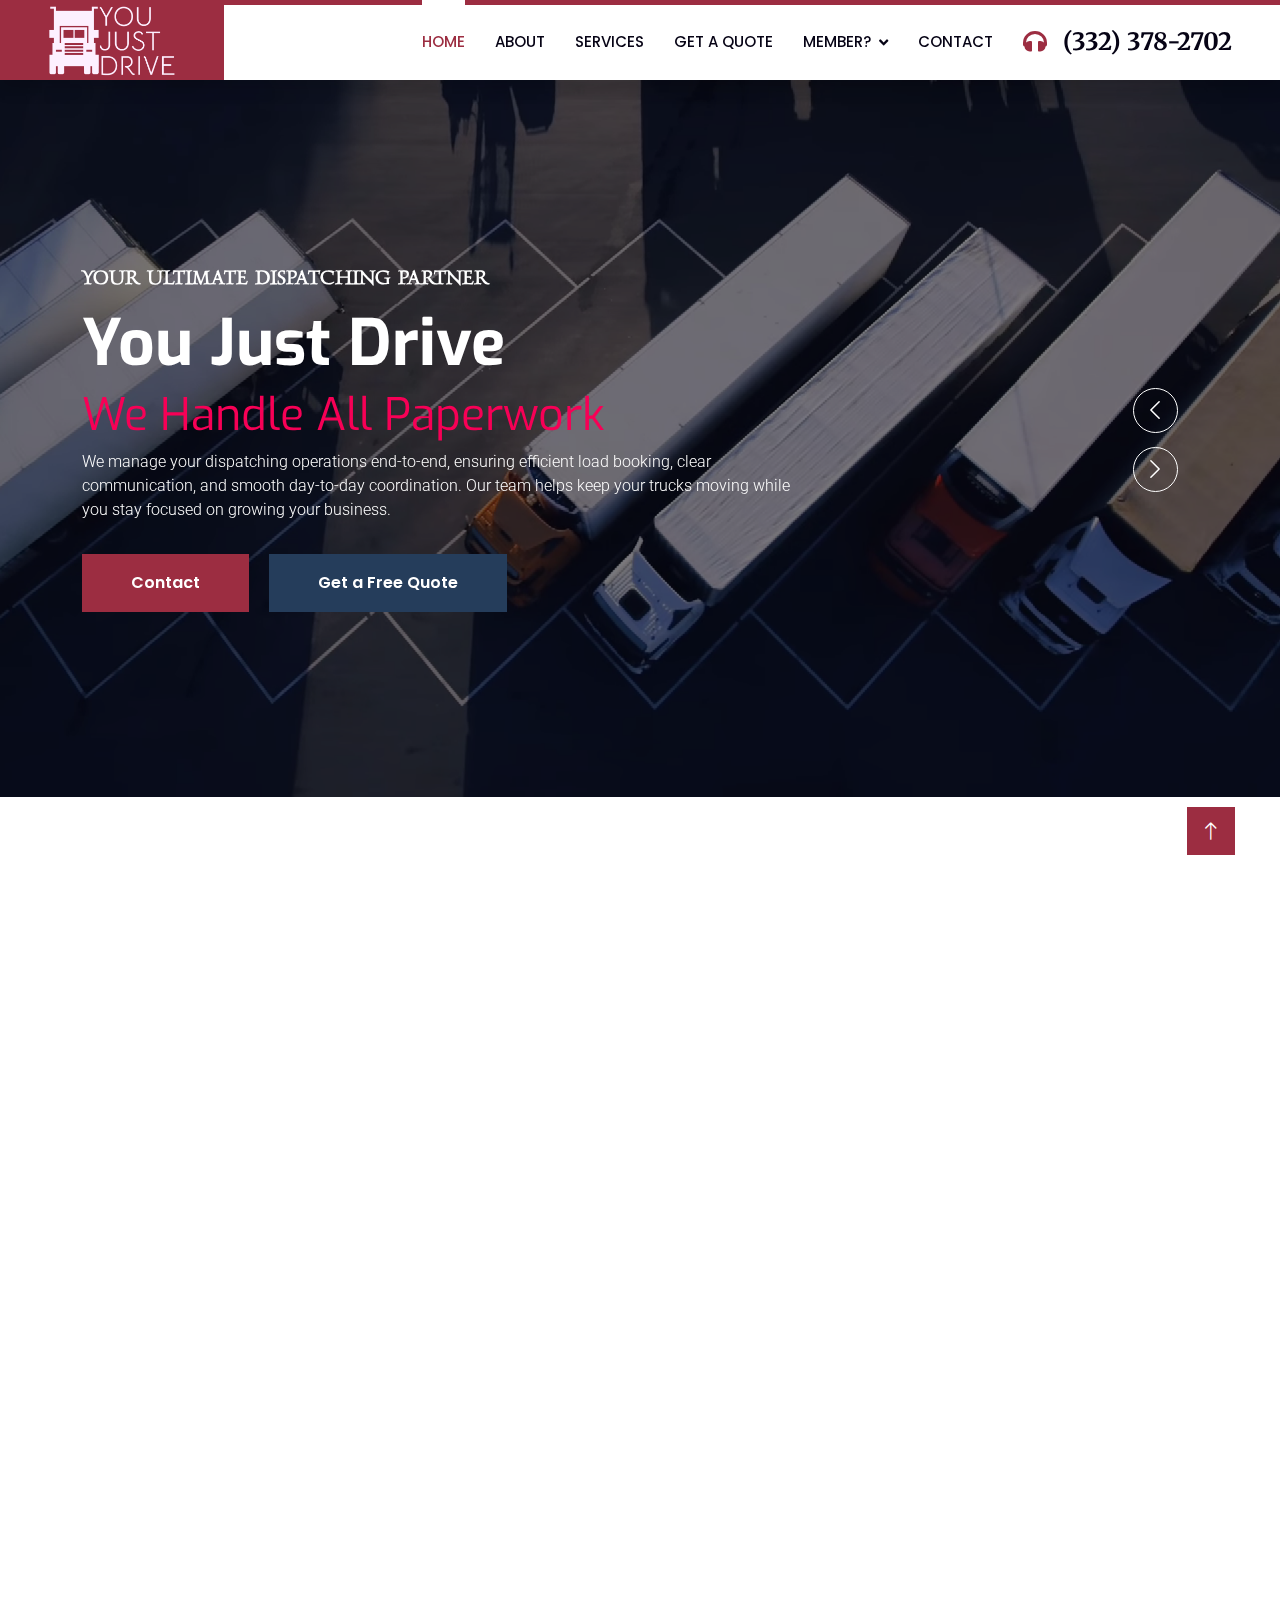
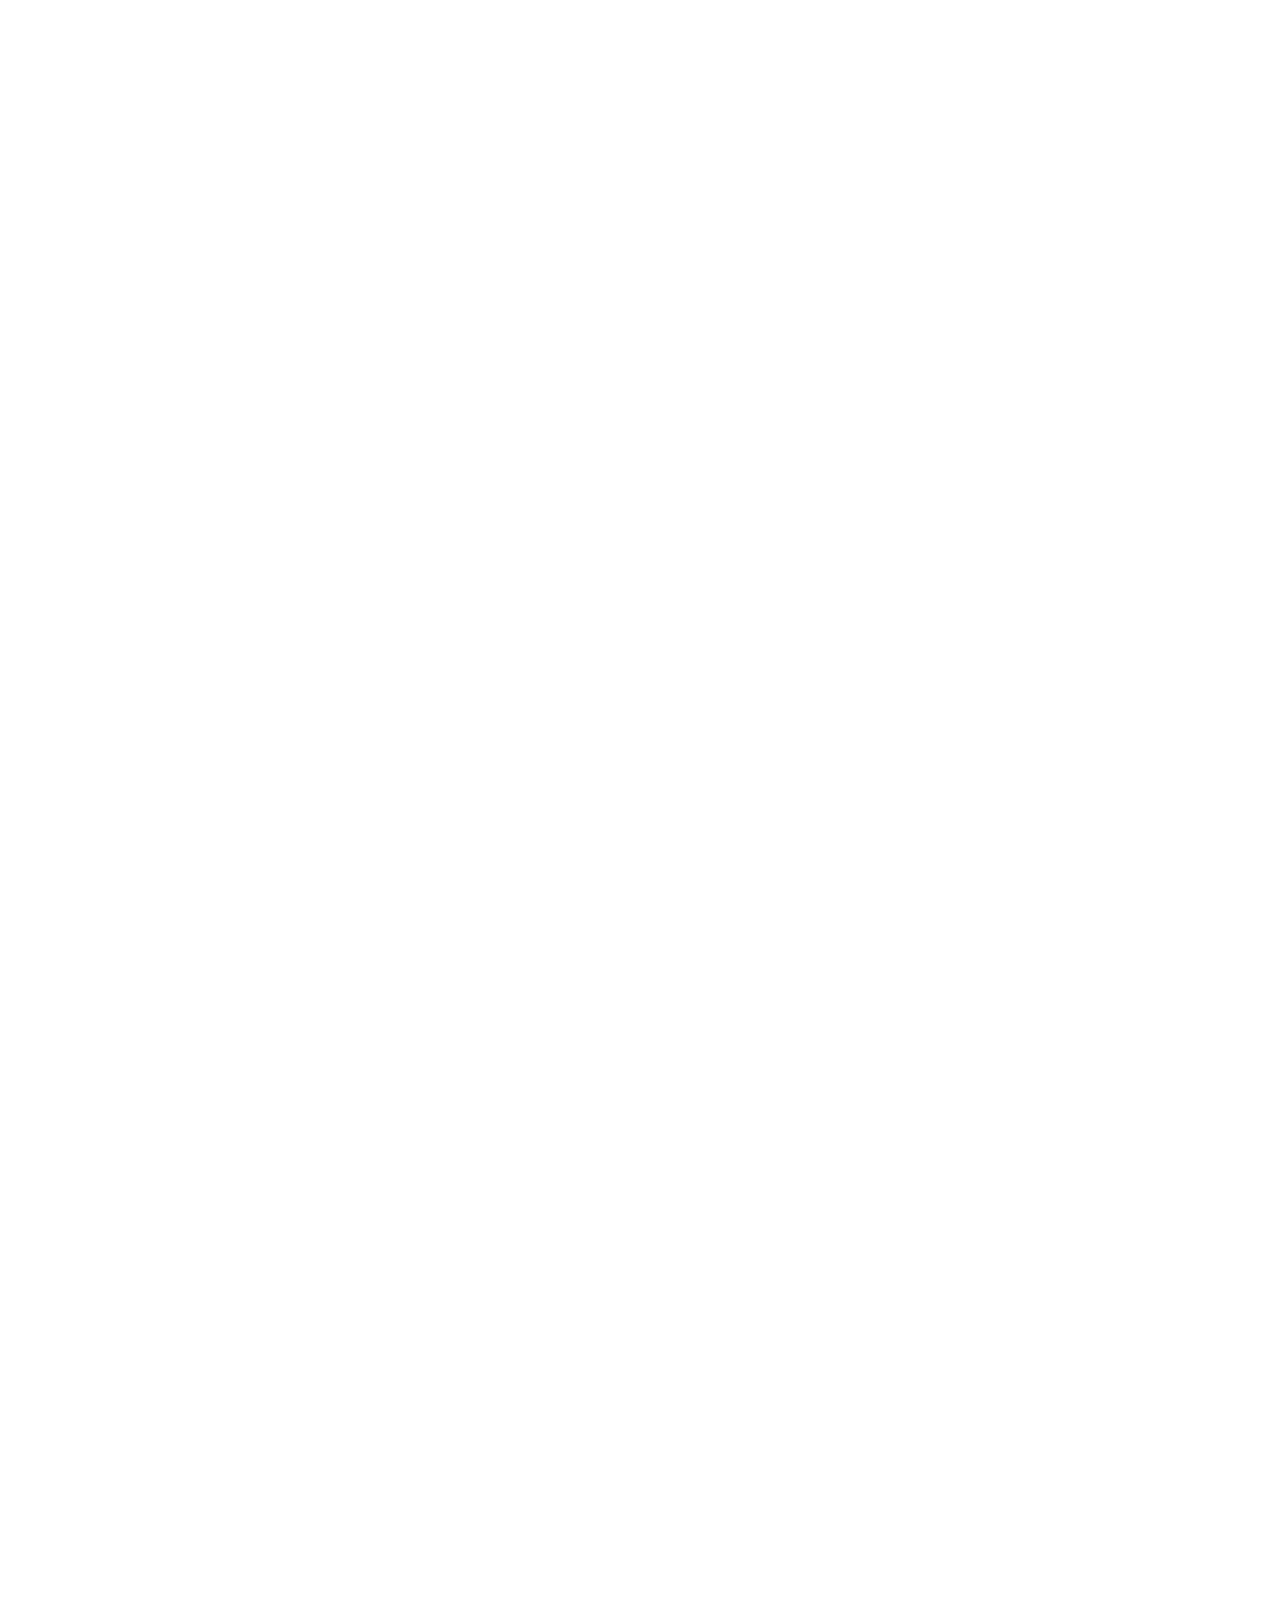
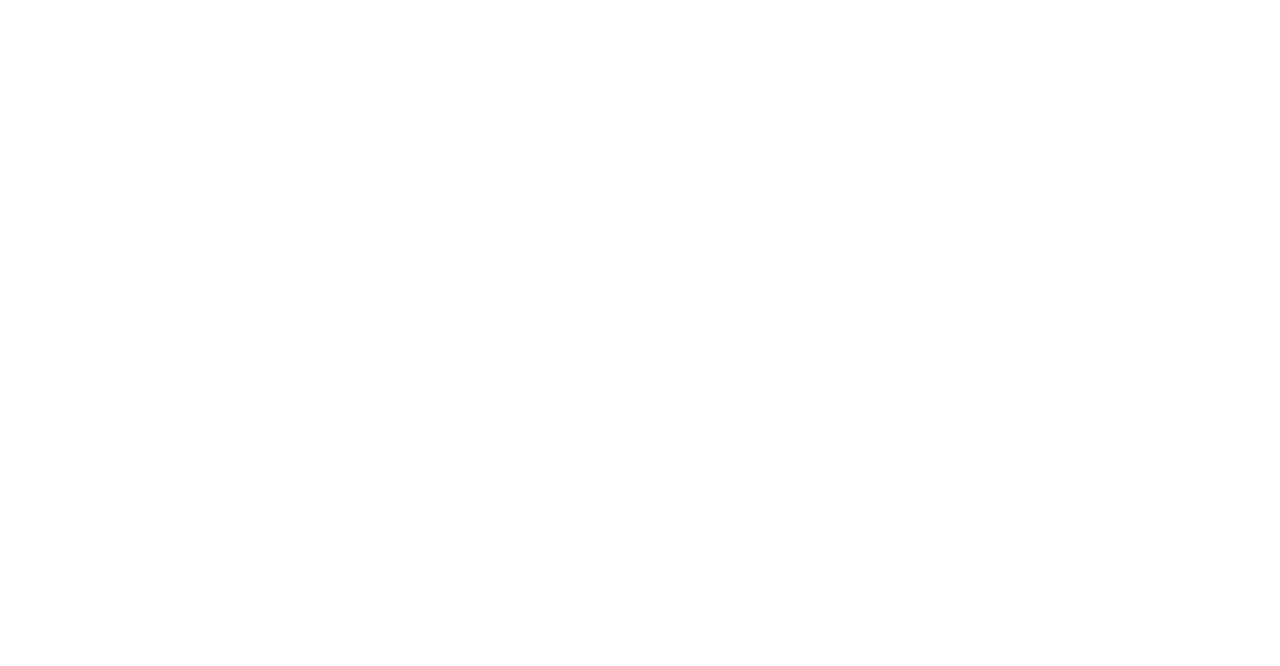
<file: index.html>
<!DOCTYPE html>
<html lang="en">

<head>
    <meta charset="utf-8">
    <meta charset="utf-8">
    <meta http-equiv="X-UA-Compatible" content="IE=edge">
    <meta name="viewport" content="width=device-width, initial-scale=1.0, maximum-scale=5">

    <title>uDrive Truck Dispatch Services | Best Freight Dispatchers in USA</title>

    <meta name="description"
        content="uDrive Truck Dispatch Services provides professional truck dispatching solutions across the USA. Dedicated dispatchers, best freight rates, no forced loads, 24/7 support, and hassle-free paperwork for owner-operators and fleet owners.">

    <meta name="keywords" content="
truck dispatch services,
truck dispatch company USA,
freight dispatch services,
owner operator dispatch,
truck dispatcher near me,
dispatch services for owner operators,
hotshot dispatch services,
box truck dispatch,
dry van dispatch,
reefer dispatch services,
power only dispatch,
semi truck dispatch,
load booking services,
best truck dispatchers,
freight negotiation services,
truck dispatching company Wyoming
">

    <meta name="author" content="devilssnare from Septum Sumus">
    <meta name="robots" content="index, follow, max-image-preview:large">
    <meta name="googlebot" content="index, follow, max-snippet:-1, max-image-preview:large, max-video-preview:-1">

    <!-- Favicon -->
    <link href="img/favicon.ico" rel="icon">

    <!-- Google Web Fonts -->
    <link rel="preconnect" href="https://fonts.googleapis.com">
    <link rel="preconnect" href="https://fonts.gstatic.com" crossorigin>
    <link href="https://fonts.googleapis.com/css2?family=Inter:wght@400;600&family=Roboto:wght@500;700&display=swap"
        rel="stylesheet">

    <!-- Icon Font Stylesheet -->
    <link href="https://cdnjs.cloudflare.com/ajax/libs/font-awesome/5.10.0/css/all.min.css" rel="stylesheet">
    <link href="https://cdn.jsdelivr.net/npm/bootstrap-icons@1.4.1/font/bootstrap-icons.css" rel="stylesheet">

    <!-- Libraries Stylesheet -->
    <link href="lib/animate/animate.min.css" rel="stylesheet">
    <link href="lib/owlcarousel/assets/owl.carousel.min.css" rel="stylesheet">

    <!-- Customized Bootstrap Stylesheet -->
    <link href="css/bootstrap.min.css" rel="stylesheet">

    <!-- Template Stylesheet -->
    <link href="css/style.css" rel="stylesheet">
</head>

<body>
    <!-- Spinner Start -->
    <div id="spinner"
        class="show bg-white position-fixed translate-middle w-100 vh-100 top-50 start-50 d-flex align-items-center justify-content-center">
        <div class="spinner-grow text-primary" style="width: 3rem; height: 3rem;" role="status">
            <span class="sr-only">Loading...</span>
        </div>
    </div>
    <!-- Spinner End -->


    <!-- Navbar Start -->
    <nav class="navbar navbar-expand-lg bg-white navbar-light shadow border-top border-5 border-primary sticky-top p-0">
        <a href="index.html" class="navbar-brand bg-primary d-flex align-items-center px-4 px-lg-5">
            <img src="./img/logo.png" alt="blackroad logo" class="nav_logo">
        </a>
        <button type="button" class="navbar-toggler me-4" data-bs-toggle="collapse" data-bs-target="#navbarCollapse">
            <span class="navbar-toggler-icon"></span>
        </button>
        <div class="collapse navbar-collapse" id="navbarCollapse">
            <div class="navbar-nav ms-auto p-4 p-lg-0">
                <a href="index.html" class="nav-item nav-link active">Home</a>
                <a href="#about" class="nav-item nav-link">About</a>
                <a href="#services" class="nav-item nav-link">Services</a>
                <a href="#quote" class="nav-item nav-link">Get a Quote</a>
                <div class="nav-item dropdown">
                    <a href="#" class="nav-link dropdown-toggle" data-bs-toggle="dropdown">Member?</a>
                    <div class="dropdown-menu fade-up m-0">
                        <a href="/user/index.html" class="dropdown-item">Login</a>
                        <a href="/user/support.html" class="dropdown-item">Support</a>
                        <a href="/user/10sec.html" class="dropdown-item red-color">10sec Rapid Support</a>
                    </div>
                </div>
                <a href="contact.html" class="nav-item nav-link">Contact</a>
            </div>
            <h4 class="m-0 pe-lg-5 d-none d-lg-block phone-number"><i
                    class="fa fa-headphones text-primary me-3"></i>(332) 378-2702</h4>
        </div>
    </nav>
    <!-- Navbar End -->


    <!-- Carousel Start -->
    <div class="container-fluid p-0 pb-5">
        <div class="owl-carousel header-carousel position-relative mb-5">
            <div class="owl-carousel-item position-relative">
                <img class="img-fluid" src="img/hero.png" alt="">
                <div class="position-absolute top-0 start-0 w-100 h-100 d-flex align-items-center"
                    style="background: rgba(6, 3, 21, .5);">
                    <div class="container">
                        <div class="row justify-content-start">
                            <div class="col-10 col-lg-8">
                                <h5 class="text-white text-uppercase mb-3 animated slideInDown tagline-font">Your
                                    ultimate dispatching partner</h5>
                                <h1 style="margin-bottom: 0px !important;" class="display-3 text-white animated slideInDown mb-4">
                                    You Just Drive</h1>
                                <div id="rotating-text" class="different-color">
                                    We Handle All Paperwork
                                </div>
                                <p class="fs-5 fw-medium text-white mb-4 pb-2 carousel-desc">We manage your dispatching
                                    operations end-to-end, ensuring efficient load booking, clear communication, and
                                    smooth day-to-day coordination. Our team helps keep your trucks moving while you
                                    stay focused on growing your business.</p>
                                <a href="contact.html" class="btn btn-primary py-md-3 px-md-5 me-3 animated slideInLeft">Contact</a>
                                <a href="#quote" class="btn btn-secondary py-md-3 px-md-5 animated slideInRight">Get a Free
                                    Quote</a>
                            </div>
                        </div>
                    </div>
                </div>
            </div>
            <div class="owl-carousel-item position-relative">
                <img class="img-fluid" src="img/carousel-2.jpg" alt="">
                <div class="position-absolute top-0 start-0 w-100 h-100 d-flex align-items-center"
                    style="background: rgba(6, 3, 21, .5);">
                    <div class="container">
                        <div class="row justify-content-start">
                            <div class="col-10 col-lg-8">
                                <h5 class="text-white text-uppercase mb-3 animated slideInDown">Already a partner?</h5>
                                <h1 class="display-3 text-white animated slideInDown mb-4">Log In Or <br> 
                                        <span class="different-color">Get Quick 24/7 Support</span></h1>
                                <a href="./user/index.html"
                                    class="btn btn-primary py-md-3 px-md-5 me-3 animated slideInLeft">Log In</a>
                                <a href="./user/support.html"
                                    class="btn btn-secondary py-md-3 px-md-5 animated slideInRight">Get Help</a>
                            </div>
                        </div>
                    </div>
                </div>
            </div>
        </div>
    </div>
    <!-- Carousel End -->

    <!-- Service Start -->
    <div class="container-xxl py-5" id="services">
        <div class="container py-5">
            <div class="text-center wow fadeInUp" data-wow-delay="0.1s">
                <h6 class="text-secondary text-uppercase">Explore types of trucks & trailers</h6>
                <h1 class="mb-5">WE DEAL WITH</h1>
            </div>
            <div class="row g-4">
                <div class="col-md-6 col-lg-4 wow fadeInUp" data-wow-delay="0.3s">
                    <div class="service-item p-4">
                        <div class="overflow-hidden mb-4">
                            <img class="img-fluid" src="img/trailers/dry-vans.png" alt="">
                        </div>
                        <h4 class="mb-3">Dry Vans</h4>
                        <p>48-53 feet trailers <br> &#60;48,000 lbs</p>
                        <a class="btn-slide mt-2" href="#quote"><i class="fa fa-arrow-right"></i><span>Get A Free
                                Quote</span></a>
                    </div>
                </div>
                <div class="col-md-6 col-lg-4 wow fadeInUp" data-wow-delay="0.5s">
                    <div class="service-item p-4">
                        <div class="overflow-hidden mb-4">
                            <img class="img-fluid" src="img/trailers/reefers.png" alt="">
                        </div>
                        <h4 class="mb-3">Reefers</h4>
                        <p>48-53 feet trailers <br> &#60;46,000 lbs</p>
                        <a class="btn-slide mt-2" href="#quote"><i class="fa fa-arrow-right"></i><span>Get A Free
                                Quote</span></a>
                    </div>
                </div>
                <div class="col-md-6 col-lg-4 wow fadeInUp" data-wow-delay="0.7s">
                    <div class="service-item p-4">
                        <div class="overflow-hidden mb-4">
                            <img class="img-fluid" src="img/trailers/flatbeds.png" alt="">
                        </div>
                        <h4 class="mb-3">Flat Beds</h4>
                        <p>48-53 feet trailers <br> &#60;46,000 lbs</p>
                        <a class="btn-slide mt-2" href="#quote"><i class="fa fa-arrow-right"></i><span>Get A Free
                                Quote</span></a>
                    </div>
                </div>
                <div class="col-md-6 col-lg-4 wow fadeInUp" data-wow-delay="0.3s">
                    <div class="service-item p-4">
                        <div class="overflow-hidden mb-4">
                            <img class="img-fluid" src="img/trailers/stepdecks.png" alt="">
                        </div>
                        <h4 class="mb-3">Step Decks</h4>
                        <p>48-53 feet trailers <br> &#60;53,000 lbs</p>
                        <a class="btn-slide mt-2" href="#quote"><i class="fa fa-arrow-right"></i><span>Get A Free
                                Quote</span></a>
                    </div>
                </div>
                <div class="col-md-6 col-lg-4 wow fadeInUp" data-wow-delay="0.5s">
                    <div class="service-item p-4">
                        <div class="overflow-hidden mb-4">
                            <img class="img-fluid" src="img/trailers/power-only.png" alt="">
                        </div>
                        <h4 class="mb-3">Power Only</h4>
                        <p>26-53 feet long trailer hookings <br> &#60;53,000 lbs</p>
                        <a class="btn-slide mt-2" href="#quote"><i class="fa fa-arrow-right"></i><span>Get A Free
                                Quote</span></a>
                    </div>
                </div>
                <div class="col-md-6 col-lg-4 wow fadeInUp" data-wow-delay="0.7s">
                    <div class="service-item p-4">
                        <div class="overflow-hidden mb-4">
                            <img class="img-fluid" style="height: 90px !important;" src="img/trailers/box-trucks.png"
                                alt="">
                        </div>
                        <h4 class="mb-3">Box Trucks</h4>
                        <p>18, 22, 24, 26 feet long cargo boxes <br> 7,400-10,000 lbs</p>
                        <a class="btn-slide mt-2" href="#quote"><i class="fa fa-arrow-right"></i><span>Get A Free
                                Quote</span></a>
                    </div>
                </div>
            </div>
        </div>
    </div>
    <!-- Service End -->


    <!-- About Start -->
    <div class="container-fluid overflow-hidden py-5 px-lg-0" id="about">
        <div class="container about py-5 px-lg-0">
            <div class="row g-5 mx-lg-0">
                <div class="col-lg-6 ps-lg-0 wow fadeInLeft" data-wow-delay="0.1s" style="min-height: 400px;">
                    <div class="position-relative h-100">
                        <img class="position-absolute img-fluid w-150" style="padding-left: 50px;"
                            src="img/trailers/why-choose-us.jpg" style="object-fit: cover;" alt="">
                    </div>
                </div>
                <div class="col-lg-6 about-text wow fadeInUp" data-wow-delay="0.3s">
                    <h6 class="text-secondary text-uppercase mb-3">About Us</h6>
                    <h1 class="mb-5">WHY CHOOSE US?</h1>
                    <ul>
                        <li><strong>Dedicated dispatcher</strong> working exclusively for you</li>
                        <li><strong>No hidden fees</strong></li>
                        <li><strong>Weekend support</strong> when you are working on a load</li>
                        <li>You <strong>choose the regions</strong> you want to service and the ones you want to avoid
                        </li>
                        <li><strong>Competitive freight rates</strong></li>
                        <li><strong>Free invoice submission</strong> to your factoring company</li>
                        <li><strong>Load sourcing</strong> for all equipment types</li>
                        <li><strong>No forced dispatches</strong></li>
                        <li><strong>Complete setup paperwork</strong></li>
                        <li><strong>Fully registered and compliant</strong> no regulatory headaches</li>
                    </ul>
                    <div class="row g-4 mb-5">
                        <div class="col-sm-6 wow fadeIn" data-wow-delay="0.5s">
                            <i class="fa fa-globe fa-3x text-primary mb-3"></i>
                            <h5>Wide Coverage</h5>
                            <p class="m-0">Services across all 52 states</p>
                        </div>
                        <div class="col-sm-6 wow fadeIn" data-wow-delay="0.7s">
                            <i class="fa fa-shipping-fast fa-3x text-primary mb-3"></i>
                            <h5>Never wait</h5>
                            <p class="m-0">24/7 compatible loads availability</p>
                        </div>
                    </div>
                    <a href="contact.html" class="btn btn-primary py-3 px-5">Contact Us Now</a>
                </div>
            </div>
        </div>
    </div>
    <!-- About End -->
    <!-- Quote Start -->
    <div class="container-xxl py-5" id="quote">
        <div class="container py-5">
            <div class="row g-5 align-items-center">
                <div class="col-lg-5 wow fadeInUp" data-wow-delay="0.1s">
                    <h6 class="text-secondary text-uppercase mb-3">Get A Quote</h6>
                    <h1 class="mb-5">Request A Free Quote!</h1>
                    <div class="d-flex align-items-center">
                        <i class="fa fa-headphones fa-2x flex-shrink-0 bg-primary p-3 text-white"></i>
                        <div class="ps-4">
                            <h6>Call Right Now</h6>
                            <h3 class="text-primary m-0 phone-number">(332) 378-2702</h3>
                        </div>
                    </div>
                </div>
                <div class="col-lg-7">
                    <div class="bg-light text-center p-5 wow fadeIn" data-wow-delay="0.5s">
                        <form method="post" action="https://formsubmit.co/d5698dd9cf4013a9acb33bc8908432f7">
                            <div class="row g-3">
                                <div class="col-12 col-sm-6">
                                    <input type="text" name="name" class="form-control border-0"
                                        placeholder="Your Name (required)" style="height: 55px;" required>
                                </div>
                                <div class="col-12 col-sm-6">
                                    <input type="email" name="email" class="form-control border-0"
                                        placeholder="Your Email (required)" style="height: 55px;" required>
                                </div>
                                <div class="col-12 col-sm-6">
                                    <input type="text" name="phone" class="form-control border-0"
                                        placeholder="Callback Number (required)" style="height: 55px;" required>
                                </div>
                                <div class="col-12 col-sm-6">
                                    <div class="dropdown dropdown-btn form-control">
                                        <button class="select-equipment btn btn-light dropdown-toggle w-100 text-start"
                                            type="button" data-bs-toggle="dropdown">
                                            Select Your Equipment
                                        </button>

                                        <ul class="dropdown-menu w-100 p-2">
                                            <li>
                                                <div class="form-check">
                                                    <input name="dry-van" class="form-check-input" type="checkbox"
                                                        id="eq1">
                                                    <label class="form-check-label" for="eq1">Dry Van</label>
                                                </div>
                                            </li>
                                            <li>
                                                <div class="form-check">
                                                    <input name="reefer" class="form-check-input" type="checkbox"
                                                        id="eq2">
                                                    <label class="form-check-label" for="eq2">Reefer</label>
                                                </div>
                                            </li>
                                            <li>
                                                <div class="form-check">
                                                    <input name="flatbed" class="form-check-input" type="checkbox"
                                                        id="eq3">
                                                    <label class="form-check-label" for="eq3">Flatbed</label>
                                                </div>
                                            </li>
                                            <li>
                                                <div class="form-check">
                                                    <input name="power-only" class="form-check-input" type="checkbox"
                                                        id="eq4">
                                                    <label class="form-check-label" for="eq4">Power Only
                                                        (Bobtail)</label>
                                                </div>
                                            </li>
                                            <li>
                                                <div class="form-check">
                                                    <input name="box-truck" class="form-check-input" type="checkbox"
                                                        id="eq5">
                                                    <label class="form-check-label" for="eq5">Box Truck</label>
                                                </div>
                                            </li>
                                            <li>
                                                <div class="form-check">
                                                    <input name="step-deck" class="form-check-input" type="checkbox"
                                                        id="eq6">
                                                    <label class="form-check-label" for="eq6">Step Deck</label>
                                                </div>
                                            </li>
                                        </ul>
                                    </div>
                                </div>
                                <div class="col-12">
                                    <textarea name="message" class="form-control border-0"
                                        placeholder="Any other details you would like to share with us"></textarea>
                                </div>
                                <input type="hidden" name="_next" value="https://udrive.septumsumus.com/thanks.html">
                                <input type="hidden" name="_subject" value="uDrive | Quote Request | Homepage">
                                <input type="hidden" name="_captcha" value="false">
                                <input type="hidden" name="_template" value="table">
                                <div class="col-12">
                                    <button class="btn btn-primary w-100 py-3" type="submit">Submit</button>
                                </div>
                            </div>
                        </form>
                    </div>
                </div>
            </div>
        </div>
    </div>
    <!-- Quote End -->

    <!-- Footer Start -->
    <div class="container-fluid bg-dark text-light footer pt-5 wow fadeIn" data-wow-delay="0.1s"
        style="margin-top: 6rem;">
        <div class="container py-5">
            <div class="row g-5">
                <div class="col-lg-3 col-md-6">
                    <h4 class="text-light mb-4">Company</h4>
                    <p class="mb-2"><i class="fa fa-map-marker-alt me-3"></i>30 N Gould St #26590, Sheridan, WY, 82801,
                        USA</p>
                    <p class="mb-2"><i class="fa fa-phone-alt me-3"></i>+1 (332) 378-2702</p>
                    <p class="mb-2"><i class="fa fa-envelope me-3"></i>udrive@septumsumus.com</p>
                </div>
                <div class="col-lg-3 col-md-6">
                    <h4 class="text-light mb-4">Services</h4>
                    <a class="btn btn-link" href="#" onclick="return false;">Dedicated Dispatching Services</a>
                    <a class="btn btn-link" href="#" onclick="return false;">No Hidden Fees</a>
                    <a class="btn btn-link" href="#" onclick="return false;">Weekend Support</a>
                    <a class="btn btn-link" href="#" onclick="return false;">Areas of Your Choice</a>
                    <a class="btn btn-link" href="#" onclick="return false;">Reasonable Rates</a>
                    <a class="btn btn-link" href="#" onclick="return false;">Paper Work Plans</a>
                </div>
                <div class="col-lg-3 col-md-6">
                    <h4 class="text-light mb-4">Quick Links</h4>
                    <a class="btn btn-link" href="#about">About Us</a>
                    <a class="btn btn-link" href="contact.html">Contact Us</a>
                    <a class="btn btn-link" href="#services">Our Services</a>
                    <a class="btn btn-link" href="#quote">Get a Quote</a>
                    <a class="btn btn-link" href="contact.html">Support</a>
                    <a target="_blank" class="btn btn-link"
                        href="https://septumsumus.com/udrive/termsofservices?source=uDrive">Terms & Services</a>
                    <a target="_blank" class="btn btn-link"
                        href="https://septumsumus.com/udrive/privacypolicy?source=uDrive">Privacy Policy</a>
                </div>
            </div>
        </div>
        <div class="container">
            <div class="copyright">
                <div class="row">
                    <div class="col-md-6 text-center text-md-start mb-3 mb-md-0">
                        &copy; 2026 <a href="#">uDrive</a> | All Rights Reserved | A <a
                            href="https://septumsumus.com/?source=uDrive" class="footer__link" target="_blank">Septum
                            Sumus</a> brand
                    </div>
                </div>
            </div>
        </div>
    </div>
    <!-- Footer End -->


    <!-- Back to Top -->
    <a href="#" class="btn btn-lg btn-primary btn-lg-square rounded-0 back-to-top"><i class="bi bi-arrow-up"></i></a>


    <!-- JavaScript Libraries -->
    <script src="https://code.jquery.com/jquery-3.4.1.min.js"></script>
    <script src="https://cdn.jsdelivr.net/npm/bootstrap@5.0.0/dist/js/bootstrap.bundle.min.js"></script>
    <script src="lib/wow/wow.min.js"></script>
    <script src="lib/easing/easing.min.js"></script>
    <script src="lib/waypoints/waypoints.min.js"></script>
    <script src="lib/counterup/counterup.min.js"></script>
    <script src="lib/owlcarousel/owl.carousel.min.js"></script>

    <script>
    const phrases = [
        "We Handle All Paperwork",
        "We Find and Book High-Paying Loads",
        "We Negotiate Rates for You",
        "Paperwork, Brokers, Compliance — Done",
        "We Keep Your Wheels Moving",
        "We Maximize Every Mile",
        "More Miles. Better Rates.",
        "Dispatching, Simplified",
        "Stress-Free Dispatching",
        "We Run the Business Side",
        "You Focus on Driving",
        "Loads Booked. Rates Negotiated.",
        "Consistent Freight. Reliable Pay.",
        "Everything — Covered",
        "We Manage Brokers and Back Office",
        "From Load Search to Invoicing",
        "Professional Dispatch, Done Right",
        "Less Downtime. More Revenue.",
        "Built for Owner-Operators",
        "Dispatch You Can Trust"
    ];

    let index = 0;
    const textElement = document.getElementById("rotating-text");

    setInterval(() => {
        textElement.classList.remove("fade-in");
        void textElement.offsetWidth; // forces reflow for animation reset
        index = (index + 1) % phrases.length;
        textElement.textContent = phrases[index];
        textElement.classList.add("fade-in");
    }, 3000);
    </script>

    <!-- Template Javascript -->
    <script src="js/main.js"></script>

    <script>
    document.addEventListener("DOMContentLoaded", function () {
        const dropdownBtn = document.querySelector(".select-equipment");
        const checkboxes = document.querySelectorAll(".dropdown-menu input[type='checkbox']");

        function updateButtonText() {
            const selected = Array.from(checkboxes)
                .filter(cb => cb.checked)
                .map(cb => cb.nextElementSibling.textContent.trim());

            dropdownBtn.textContent = selected.length
                ? selected.join(", ")
                : "Select Your Equipment";
        }

        checkboxes.forEach(cb => {
            cb.addEventListener("change", updateButtonText);
        });
    });
    </script>
</body>

</html>
</file>
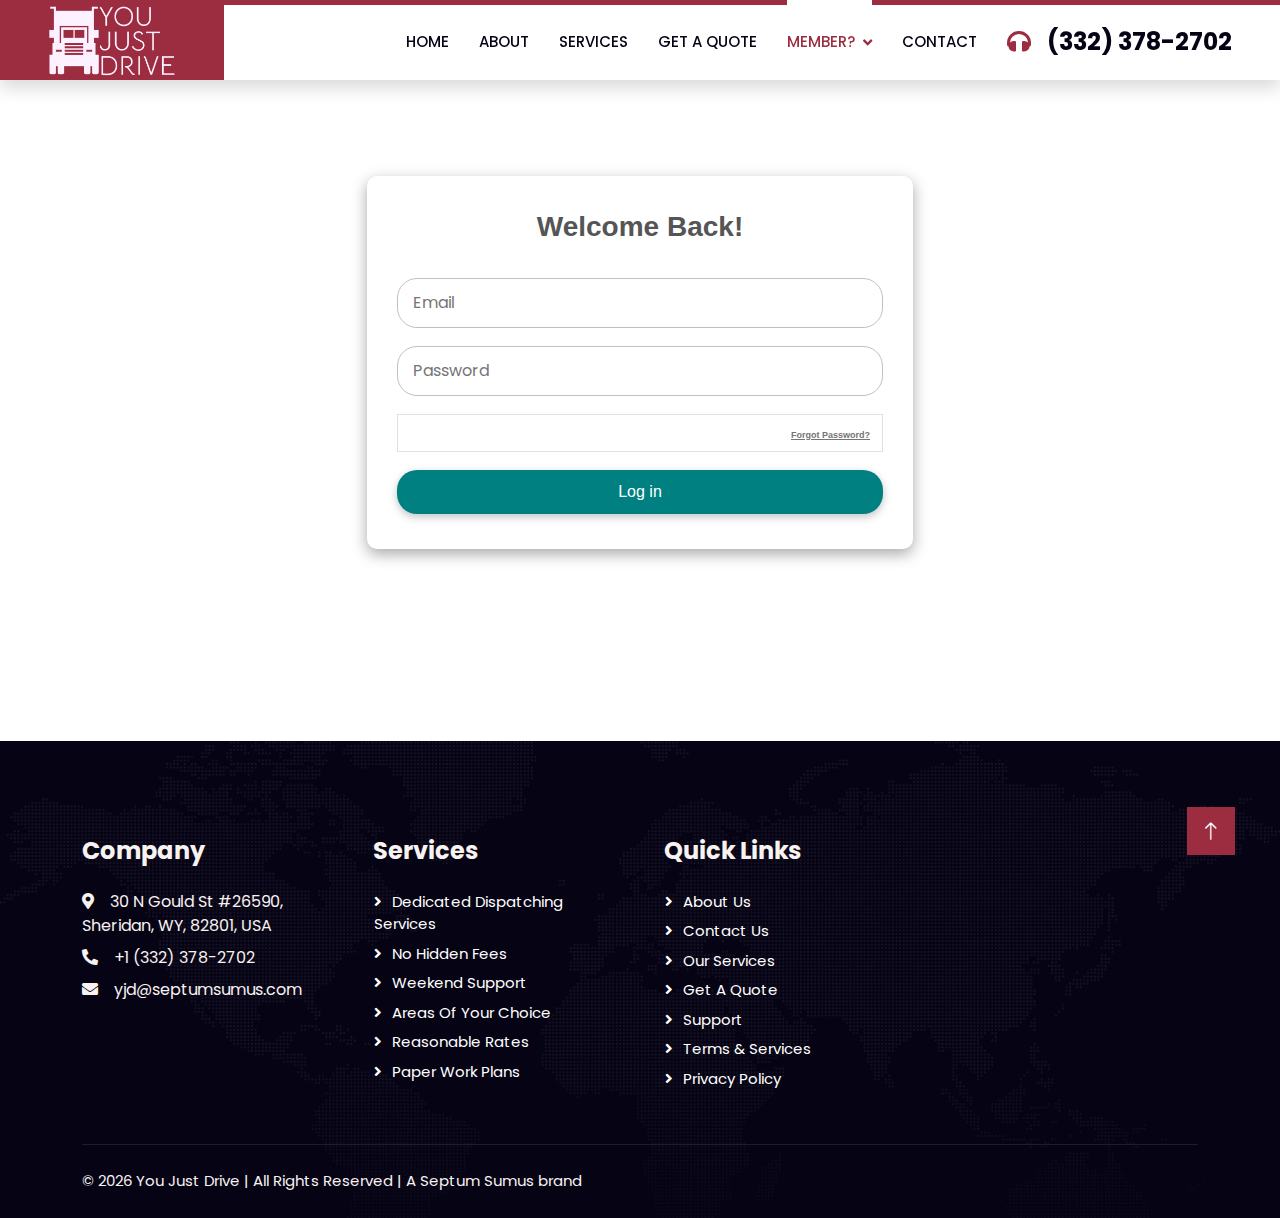
<file: user/index.html>
<!DOCTYPE html>
<html lang="en">

<head>
    <meta charset="utf-8">
    <meta charset="utf-8">
    <meta http-equiv="X-UA-Compatible" content="IE=edge">
    <meta name="viewport" content="width=device-width, initial-scale=1.0, maximum-scale=5">

    <title>YJD | Member Login</title>

    <meta name="description"
        content="YJD Truck Dispatch Services provides professional truck dispatching solutions across the USA. Dedicated dispatchers, best freight rates, no forced loads, 24/7 support, and hassle-free paperwork for owner-operators and fleet owners.">

    <meta name="keywords" content="
truck dispatch services,
truck dispatch company USA,
freight dispatch services,
owner operator dispatch,
truck dispatcher near me,
dispatch services for owner operators,
hotshot dispatch services,
box truck dispatch,
dry van dispatch,
reefer dispatch services,
power only dispatch,
semi truck dispatch,
load booking services,
best truck dispatchers,
freight negotiation services,
truck dispatching company Wyoming
">

    <meta name="author" content="devilssnare from Septum Sumus">
    <meta name="robots" content="index, follow, max-image-preview:large">
    <meta name="googlebot" content="index, follow, max-snippet:-1, max-image-preview:large, max-video-preview:-1">

    <!-- Favicon -->
    <link href="../img/favicon.ico" rel="icon">

    <!-- Google Web Fonts -->
    <link rel="preconnect" href="https://fonts.googleapis.com">
    <link rel="preconnect" href="https://fonts.gstatic.com" crossorigin>
    <link href="https://fonts.googleapis.com/css2?family=Inter:wght@400;600&family=Roboto:wght@500;700&display=swap"
        rel="stylesheet">

    <!-- Icon Font Stylesheet -->
    <link href="https://cdnjs.cloudflare.com/ajax/libs/font-awesome/5.10.0/css/all.min.css" rel="stylesheet">
    <link href="https://cdn.jsdelivr.net/npm/bootstrap-icons@1.4.1/font/bootstrap-icons.css" rel="stylesheet">

    <!-- Libraries Stylesheet -->
    <link href="../lib/animate/animate.min.css" rel="stylesheet">
    <link href="../lib/owlcarousel/assets/owl.carousel.min.css" rel="stylesheet">

    <!-- Customized Bootstrap Stylesheet -->
    <link href="../css/bootstrap.min.css" rel="stylesheet">

    <!-- Template Stylesheet -->
    <link href="../css/style.css" rel="stylesheet">


    <style>
        .form-container {
            background-color: #fff;
            box-shadow: rgba(0, 0, 0, 0.35) 0px 5px 15px;
            border-radius: 10px;
            box-sizing: border-box;
            padding: 20px 30px;
        }

        .title {
            text-align: center;
            font-family: "Lucida Sans", "Lucida Sans Regular", "Lucida Grande",
                "Lucida Sans Unicode", Geneva, Verdana, sans-serif;
            margin: 10px 0 30px 0;
            font-size: 28px;
            font-weight: 800;
        }

        .form {
            width: 100%;
            display: flex;
            flex-direction: column;
            gap: 18px;
            margin-bottom: 15px;
        }

        .input {
            border-radius: 20px;
            border: 1px solid #c0c0c0;
            outline: 0 !important;
            box-sizing: border-box;
            padding: 12px 15px;
        }

        .page-link {
            text-decoration: underline;
            margin: 0;
            text-align: end;
            color: #747474;
            text-decoration-color: #747474;
        }

        .page-link-label {
            cursor: pointer;
            font-family: "Lucida Sans", "Lucida Sans Regular", "Lucida Grande",
                "Lucida Sans Unicode", Geneva, Verdana, sans-serif;
            font-size: 9px;
            font-weight: 700;
        }

        .page-link-label:hover {
            color: #000;
        }

        .form-btn {
            padding: 10px 15px;
            font-family: "Lucida Sans", "Lucida Sans Regular", "Lucida Grande",
                "Lucida Sans Unicode", Geneva, Verdana, sans-serif;
            border-radius: 20px;
            border: 0 !important;
            outline: 0 !important;
            background: teal;
            color: white;
            cursor: pointer;
            box-shadow: rgba(0, 0, 0, 0.24) 0px 3px 8px;
        }

        .form-btn:active {
            box-shadow: none;
        }

        .sign-up-label {
            margin: 0;
            font-size: 10px;
            color: #747474;
            font-family: "Lucida Sans", "Lucida Sans Regular", "Lucida Grande",
                "Lucida Sans Unicode", Geneva, Verdana, sans-serif;
        }

        .sign-up-link {
            margin-left: 1px;
            font-size: 11px;
            text-decoration: underline;
            text-decoration-color: teal;
            color: teal;
            cursor: pointer;
            font-weight: 800;
            font-family: "Lucida Sans", "Lucida Sans Regular", "Lucida Grande",
                "Lucida Sans Unicode", Geneva, Verdana, sans-serif;
        }

        .buttons-container {
            width: 100%;
            display: flex;
            flex-direction: column;
            justify-content: flex-start;
            margin-top: 20px;
            gap: 15px;
        }

        .apple-login-button,
        .google-login-button {
            border-radius: 20px;
            box-sizing: border-box;
            padding: 10px 15px;
            box-shadow: rgba(0, 0, 0, 0.16) 0px 10px 36px 0px,
                rgba(0, 0, 0, 0.06) 0px 0px 0px 1px;
            cursor: pointer;
            display: flex;
            justify-content: center;
            align-items: center;
            font-family: "Lucida Sans", "Lucida Sans Regular", "Lucida Grande",
                "Lucida Sans Unicode", Geneva, Verdana, sans-serif;
            font-size: 11px;
            gap: 5px;
        }

        .apple-login-button {
            background-color: #000;
            color: #fff;
            border: 2px solid #000;
        }

        .google-login-button {
            border: 2px solid #747474;
        }

        .apple-icon,
        .google-icon {
            font-size: 18px;
            margin-bottom: 1px;
        }
    </style>
</head>

<body>
    <!-- Spinner Start -->
    <div id="spinner"
        class="show bg-white position-fixed translate-middle w-100 vh-100 top-50 start-50 d-flex align-items-center justify-content-center">
        <div class="spinner-grow text-primary" style="width: 3rem; height: 3rem;" role="status">
            <span class="sr-only">Loading...</span>
        </div>
    </div>
    <!-- Spinner End -->


    <!-- Navbar Start -->
    <nav class="navbar navbar-expand-lg bg-white navbar-light shadow border-top border-5 border-primary sticky-top p-0">
        <a href="index.html" class="navbar-brand bg-primary d-flex align-items-center px-4 px-lg-5">
            <img src="../img/logo.png" alt="blackroad logo" class="nav_logo">
        </a>
        <button type="button" class="navbar-toggler me-4" data-bs-toggle="collapse" data-bs-target="#navbarCollapse">
            <span class="navbar-toggler-icon"></span>
        </button>
        <div class="collapse navbar-collapse" id="navbarCollapse">
            <div class="navbar-nav ms-auto p-4 p-lg-0">
                <a href="../index.html" class="nav-item nav-link">Home</a>
                <a href="../index.html#about" class="nav-item nav-link">About</a>
                <a href="../index.html#services" class="nav-item nav-link">Services</a>
                <a href="../index.html#quote" class="nav-item nav-link">Get a Quote</a>
                <div class="nav-item dropdown">
                    <a href="#" class="nav-link dropdown-toggle active" data-bs-toggle="dropdown">Member?</a>
                    <div class="dropdown-menu fade-up m-0">
                        <a href="/user/index.html" class="dropdown-item active">Login</a>
                        <a href="/user/support.html" class="dropdown-item">Support</a>
                        <a href="/user/10sec.html" class="dropdown-item">10sec Rapid Support</a>
                    </div>
                </div>
                <a href="../contact.html" class="nav-item nav-link">Contact</a>
            </div>
            <h4 class="m-0 pe-lg-5 d-none d-lg-block"><i class="fa fa-headphones text-primary me-3"></i>(332) 378-2702
            </h4>
        </div>
    </nav>
    <!-- Navbar End -->

    <!-- 404 Start -->
    <div class="container-xxl py-5 wow fadeInUp" data-wow-delay="0.1s">
        <div class="container text-center py-5">
            <div class="row justify-content-center">
                <div class="col-lg-6">
                    <!-- From Uiverse.io by akshat-patel28 -->
                    <div class="form-container">
                        <p class="title">Welcome Back!</p>
                        <form class="form">
                            <input type="email" class="input" placeholder="Email" required>
                            <input type="password" class="input" placeholder="Password" required>
                            <p class="page-link">
                                <span class="page-link-label">Forgot Password?</span>
                            </p>
                            <button type="submit" class="form-btn">Log in</button>
                        </form>
                    </div>
                </div>
            </div>
        </div>
    </div>
    <!-- 404 End -->


    <!-- Footer Start -->
    <div class="container-fluid bg-dark text-light footer pt-5 wow fadeIn" data-wow-delay="0.1s"
        style="margin-top: 6rem;">
        <div class="container py-5">
            <div class="row g-5">
                <div class="col-lg-3 col-md-6">
                    <h4 class="text-light mb-4">Company</h4>
                    <p class="mb-2"><i class="fa fa-map-marker-alt me-3"></i>30 N Gould St #26590, Sheridan, WY, 82801,
                        USA</p>
                    <p class="mb-2"><i class="fa fa-phone-alt me-3"></i>+1 (332) 378-2702</p>
                    <p class="mb-2"><i class="fa fa-envelope me-3"></i>yjd@septumsumus.com</p>
                </div>
                <div class="col-lg-3 col-md-6">
                    <h4 class="text-light mb-4">Services</h4>
                    <a class="btn btn-link" href="#" onclick="return false;">Dedicated Dispatching Services</a>
                    <a class="btn btn-link" href="#" onclick="return false;">No Hidden Fees</a>
                    <a class="btn btn-link" href="#" onclick="return false;">Weekend Support</a>
                    <a class="btn btn-link" href="#" onclick="return false;">Areas of Your Choice</a>
                    <a class="btn btn-link" href="#" onclick="return false;">Reasonable Rates</a>
                    <a class="btn btn-link" href="#" onclick="return false;">Paper Work Plans</a>
                </div>
                <div class="col-lg-3 col-md-6">
                    <h4 class="text-light mb-4">Quick Links</h4>
                    <a class="btn btn-link" href="index.html#about">About Us</a>
                    <a class="btn btn-link" href="contact.html">Contact Us</a>
                    <a class="btn btn-link" href="index.html#services">Our Services</a>
                    <a class="btn btn-link" href="index.html#quote">Get a Quote</a>
                    <a class="btn btn-link" href="contact.html">Support</a>
                    <a target="_blank" class="btn btn-link"
                        href="https://septumsumus.com/yjd/termsofservices?source=yjd">Terms & Services</a>
                    <a target="_blank" class="btn btn-link"
                        href="https://septumsumus.com/yjd/privacypolicy?source=yjd">Privacy Policy</a>
                </div>
            </div>
        </div>
        <div class="container">
            <div class="copyright">
                <div class="row">
                    <div class="col-md-6 text-center text-md-start mb-3 mb-md-0">
                        &copy; 2026 <a href="#">You Just Drive</a> | All Rights Reserved | A <a
                            href="https://septumsumus.com/?source=yjd" class="footer__link" target="_blank">Septum
                            Sumus</a> brand
                    </div>
                </div>
            </div>
        </div>
    </div>
    <!-- Footer End -->


    <!-- Back to Top -->
    <a href="#" class="btn btn-lg btn-primary btn-lg-square rounded-0 back-to-top"><i class="bi bi-arrow-up"></i></a>


    <!-- JavaScript Libraries -->
    <script src="https://code.jquery.com/jquery-3.4.1.min.js"></script>
    <script src="https://cdn.jsdelivr.net/npm/bootstrap@5.0.0/dist/js/bootstrap.bundle.min.js"></script>
    <script src="../lib/wow/wow.min.js"></script>
    <script src="../lib/easing/easing.min.js"></script>
    <script src="../lib/waypoints/waypoints.min.js"></script>
    <script src="../lib/counterup/counterup.min.js"></script>
    <script src="../lib/owlcarousel/owl.carousel.min.js"></script>

    <!-- Template Javascript -->
    <script src="../js/main.js"></script>
</body>

</html>
</file>
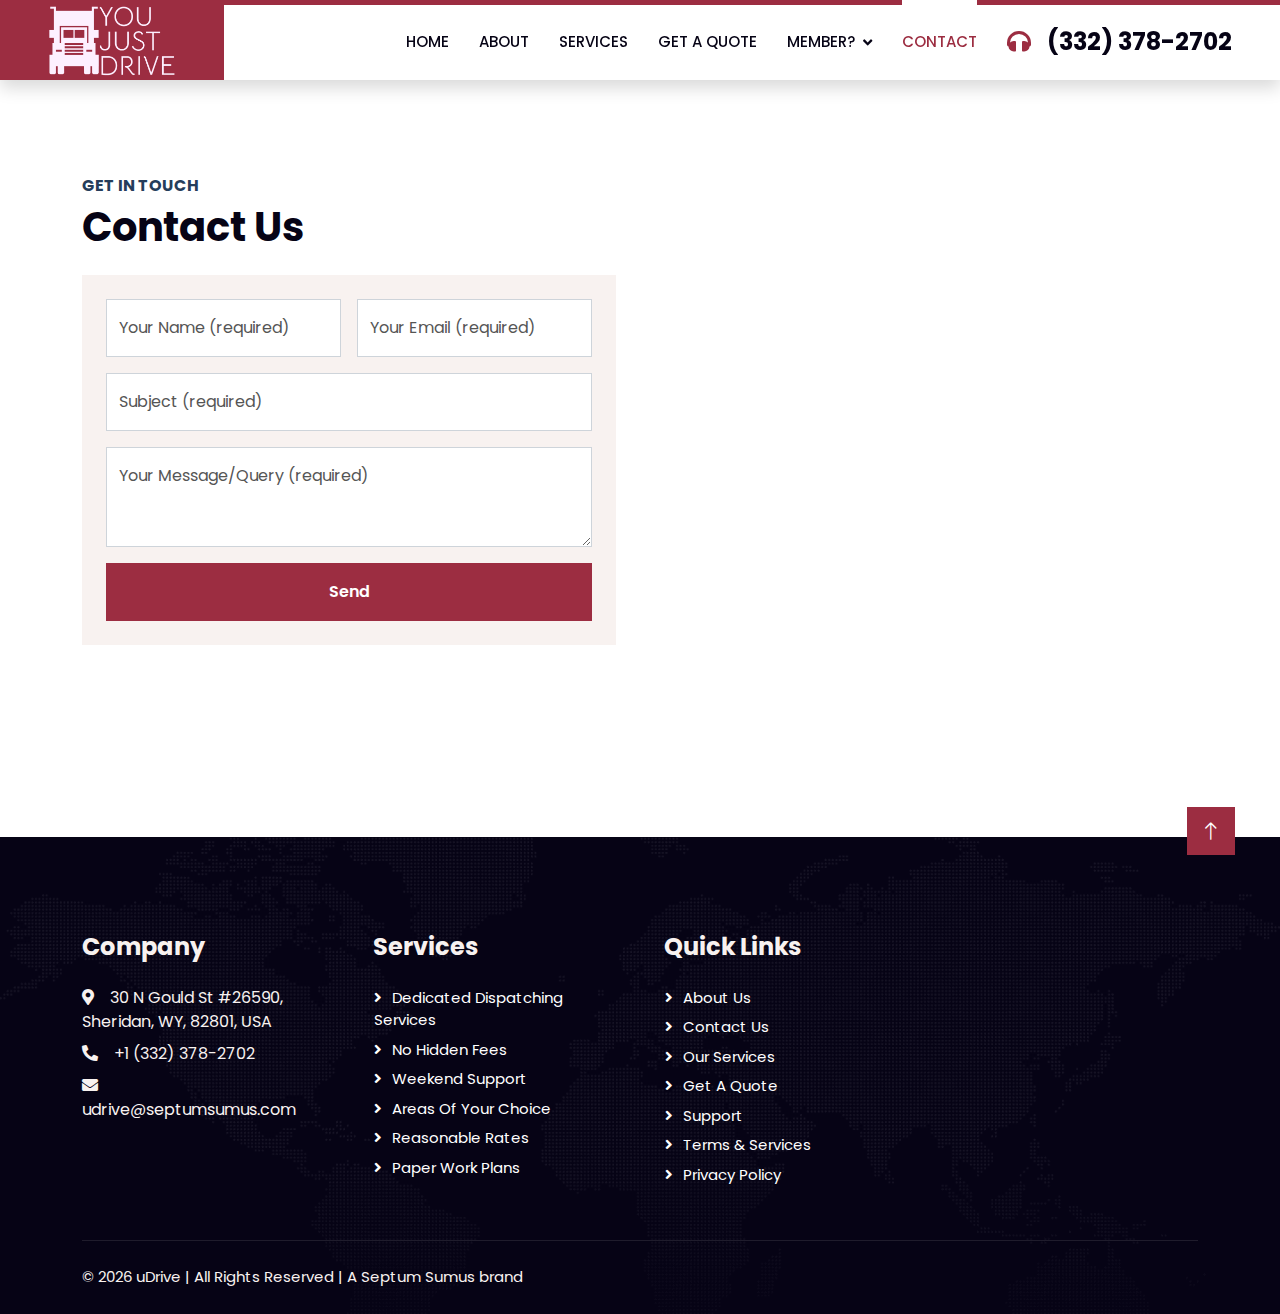
<file: contact.html>
<!DOCTYPE html>
<html lang="en">

<head>
    <meta charset="utf-8">
    <meta charset="utf-8">
    <meta charset="utf-8">
    <meta http-equiv="X-UA-Compatible" content="IE=edge">
    <meta name="viewport" content="width=device-width, initial-scale=1.0, maximum-scale=5">

    <title>uDrive | Contact Us</title>

    <meta name="description"
        content="uDrive Truck Dispatch Services provides professional truck dispatching solutions across the USA. Dedicated dispatchers, best freight rates, no forced loads, 24/7 support, and hassle-free paperwork for owner-operators and fleet owners.">

    <meta name="keywords" content="
truck dispatch services,
truck dispatch company USA,
freight dispatch services,
owner operator dispatch,
truck dispatcher near me,
dispatch services for owner operators,
hotshot dispatch services,
box truck dispatch,
dry van dispatch,
reefer dispatch services,
power only dispatch,
semi truck dispatch,
load booking services,
best truck dispatchers,
freight negotiation services,
truck dispatching company Wyoming,
uDrive contact,
truck dispatchers contact,
contact for truck dispatching,
uDrive contact,
uDrive
">

    <meta name="author" content="devilssnare from Septum Sumus">
    <meta name="robots" content="index, follow, max-image-preview:large">
    <meta name="googlebot" content="index, follow, max-snippet:-1, max-image-preview:large, max-video-preview:-1">

    <!-- Favicon -->
    <link href="img/favicon.ico" rel="icon">

    <!-- Google Web Fonts -->
    <link rel="preconnect" href="https://fonts.googleapis.com">
    <link rel="preconnect" href="https://fonts.gstatic.com" crossorigin>
    <link href="https://fonts.googleapis.com/css2?family=Inter:wght@400;600&family=Roboto:wght@500;700&display=swap" rel="stylesheet">

    <!-- Icon Font Stylesheet -->
    <link href="https://cdnjs.cloudflare.com/ajax/libs/font-awesome/5.10.0/css/all.min.css" rel="stylesheet">
    <link href="https://cdn.jsdelivr.net/npm/bootstrap-icons@1.4.1/font/bootstrap-icons.css" rel="stylesheet">

    <!-- Libraries Stylesheet -->
    <link href="lib/animate/animate.min.css" rel="stylesheet">
    <link href="lib/owlcarousel/assets/owl.carousel.min.css" rel="stylesheet">

    <!-- Customized Bootstrap Stylesheet -->
    <link href="css/bootstrap.min.css" rel="stylesheet">

    <!-- Template Stylesheet -->
    <link href="css/style.css" rel="stylesheet">
</head>

<body>
    <!-- Spinner Start -->
    <div id="spinner" class="show bg-white position-fixed translate-middle w-100 vh-100 top-50 start-50 d-flex align-items-center justify-content-center">
        <div class="spinner-grow text-primary" style="width: 3rem; height: 3rem;" role="status">
            <span class="sr-only">Loading...</span>
        </div>
    </div>
    <!-- Spinner End -->


    <!-- Navbar Start -->
    <nav class="navbar navbar-expand-lg bg-white navbar-light shadow border-top border-5 border-primary sticky-top p-0">
        <a href="index.html" class="navbar-brand bg-primary d-flex align-items-center px-4 px-lg-5">
            <img src="./img/logo.png" alt="blackroad logo" class="nav_logo">
        </a>
        <button type="button" class="navbar-toggler me-4" data-bs-toggle="collapse" data-bs-target="#navbarCollapse">
            <span class="navbar-toggler-icon"></span>
        </button>
        <div class="collapse navbar-collapse" id="navbarCollapse">
            <div class="navbar-nav ms-auto p-4 p-lg-0">
                <a href="index.html" class="nav-item nav-link">Home</a>
                <a href="index.html#about" class="nav-item nav-link">About</a>
                <a href="index.html#services" class="nav-item nav-link">Services</a>
                <a href="index.html#quote" class="nav-item nav-link">Get a Quote</a>
                <div class="nav-item dropdown">
                    <a href="#" class="nav-link dropdown-toggle" data-bs-toggle="dropdown">Member?</a>
                    <div class="dropdown-menu fade-up m-0">
                        <a href="/user/index.html" class="dropdown-item">Login</a>
                        <a href="/user/support.html" class="dropdown-item">Support</a>
                        <a href="/user/10sec.html" class="dropdown-item">10sec Rapid Support</a>
                    </div>
                </div>
                <a href="contact.html" class="nav-item nav-link active">Contact</a>
            </div>
            <h4 class="m-0 pe-lg-5 d-none d-lg-block"><i class="fa fa-headphones text-primary me-3"></i>(332) 378-2702</h4>
        </div>
    </nav>
    <!-- Navbar End -->


    <!-- Contact Start -->
    <div class="container-fluid overflow-hidden py-5 px-lg-0">
        <div class="container contact-page py-5 px-lg-0">
            <div class="row g-5 mx-lg-0">
                <div class="col-md-6 contact-form wow fadeIn" data-wow-delay="0.1s">
                    <h6 class="text-secondary text-uppercase">Get In Touch</h6>
                    <h1 class="mb-4">Contact Us</h1>
                    <div class="bg-light p-4">
                        <form method="post" action="https://formsubmit.co/d5698dd9cf4013a9acb33bc8908432f7">
                            <div class="row g-3">
                                <div class="col-md-6">
                                    <div class="form-floating">
                                        <input type="text" class="form-control" id="name" placeholder="Your Name" required name="name">
                                        <label for="name">Your Name (required)</label>
                                    </div>
                                </div>
                                <div class="col-md-6">
                                    <div class="form-floating">
                                        <input type="email" class="form-control" id="email" placeholder="Your Email" required name="email">
                                        <label for="email">Your Email (required)</label>
                                    </div>
                                </div>
                                <div class="col-12">
                                    <div class="form-floating">
                                        <input type="text" class="form-control" id="subject" placeholder="Subject" required name="message subject">
                                        <label for="subject">Subject (required)</label>
                                    </div>
                                </div>
                                <div class="col-12">
                                    <div class="form-floating">
                                        <textarea class="form-control" placeholder="Leave a message here" id="message" style="height: 100px" required name="message"></textarea>
                                        <label for="message">Your Message/Query (required)</label>
                                    </div>
                                </div>
                                <input type="hidden" name="_next" value="http://127.0.0.1:5500/thanks.html">
                                <input type="hidden" name="_subject" value="uDrive | Contact Form | Contact Page">
                                <input type="hidden" name="_captcha" value="false">
                                <input type="hidden" name="_template" value="table">
                                <div class="col-12">
                                    <button class="btn btn-primary w-100 py-3" type="submit">Send</button>
                                </div>
                            </div>
                        </form>
                    </div>
                </div>
                <div class="col-md-6 pe-lg-0 wow fadeInRight" data-wow-delay="0.1s">
                    <div class="position-relative h-100">
                        <iframe class="position-absolute w-100 h-100" style="object-fit: cover;"
                        src="https://www.google.com/maps/embed?pb=!1m18!1m12!1m3!1d90599.38352605353!2d-107.05140020895772!3d44.7964861427831!2m3!1f0!2f0!3f0!3m2!1i1024!2i768!4f13.1!3m3!1m2!1s0x5335fa943c6fad65%3A0x293a47fe7b11d57b!2sSheridan%2C%20WY%2082801%2C%20USA!5e0!3m2!1sen!2ssa!4v1768162976916!5m2!1sen!2ssa"
                        frameborder="0" allowfullscreen="" aria-hidden="false"
                        tabindex="0"></iframe>
                    </div>
                </div>
            </div>
        </div>
    </div>
    <!-- Contact End -->


    <!-- Footer Start -->
    <div class="container-fluid bg-dark text-light footer pt-5 wow fadeIn" data-wow-delay="0.1s" style="margin-top: 6rem;">
        <div class="container py-5">
            <div class="row g-5">
                <div class="col-lg-3 col-md-6">
                    <h4 class="text-light mb-4">Company</h4>
                    <p class="mb-2"><i class="fa fa-map-marker-alt me-3"></i>30 N Gould St #26590, Sheridan, WY, 82801, USA</p>
                    <p class="mb-2"><i class="fa fa-phone-alt me-3"></i>+1 (332) 378-2702</p>
                    <p class="mb-2"><i class="fa fa-envelope me-3"></i>udrive@septumsumus.com</p>
                </div>
                <div class="col-lg-3 col-md-6">
                    <h4 class="text-light mb-4">Services</h4>
                    <a class="btn btn-link" href="#" onclick="return false;">Dedicated Dispatching Services</a>
                    <a class="btn btn-link" href="#" onclick="return false;">No Hidden Fees</a>
                    <a class="btn btn-link" href="#" onclick="return false;">Weekend Support</a>
                    <a class="btn btn-link" href="#" onclick="return false;">Areas of Your Choice</a>
                    <a class="btn btn-link" href="#" onclick="return false;">Reasonable Rates</a>
                    <a class="btn btn-link" href="#" onclick="return false;">Paper Work Plans</a>
                </div>
                <div class="col-lg-3 col-md-6">
                    <h4 class="text-light mb-4">Quick Links</h4>
                    <a class="btn btn-link" href="index.html#about">About Us</a>
                    <a class="btn btn-link" href="contact.html">Contact Us</a>
                    <a class="btn btn-link" href="index.html#services">Our Services</a>
                    <a class="btn btn-link" href="index.html#quote">Get a Quote</a>
                    <a class="btn btn-link" href="contact.html">Support</a>
                    <a target="_blank" class="btn btn-link" href="https://septumsumus.com/uDrive/termsofservices?source=uDrive">Terms & Services</a>
                    <a target="_blank" class="btn btn-link" href="https://septumsumus.com/uDrive/privacypolicy?source=uDrive">Privacy Policy</a>
                </div>
            </div>
        </div>
        <div class="container">
            <div class="copyright">
                <div class="row">
                    <div class="col-md-6 text-center text-md-start mb-3 mb-md-0">
                        &copy; 2026 <a href="#">uDrive</a> | All Rights Reserved | A <a href="https://septumsumus.com/?source=uDrive" class="footer__link" target="_blank">Septum Sumus</a> brand
                    </div>
                </div>
            </div>
        </div>
    </div>
    <!-- Footer End -->


    <!-- Back to Top -->
    <a href="#" class="btn btn-lg btn-primary btn-lg-square rounded-0 back-to-top"><i class="bi bi-arrow-up"></i></a>


    <!-- JavaScript Libraries -->
    <script src="https://code.jquery.com/jquery-3.4.1.min.js"></script>
    <script src="https://cdn.jsdelivr.net/npm/bootstrap@5.0.0/dist/js/bootstrap.bundle.min.js"></script>
    <script src="lib/wow/wow.min.js"></script>
    <script src="lib/easing/easing.min.js"></script>
    <script src="lib/waypoints/waypoints.min.js"></script>
    <script src="lib/counterup/counterup.min.js"></script>
    <script src="lib/owlcarousel/owl.carousel.min.js"></script>

    <!-- Template Javascript -->
    <script src="js/main.js"></script>
</body>

</html>
</file>
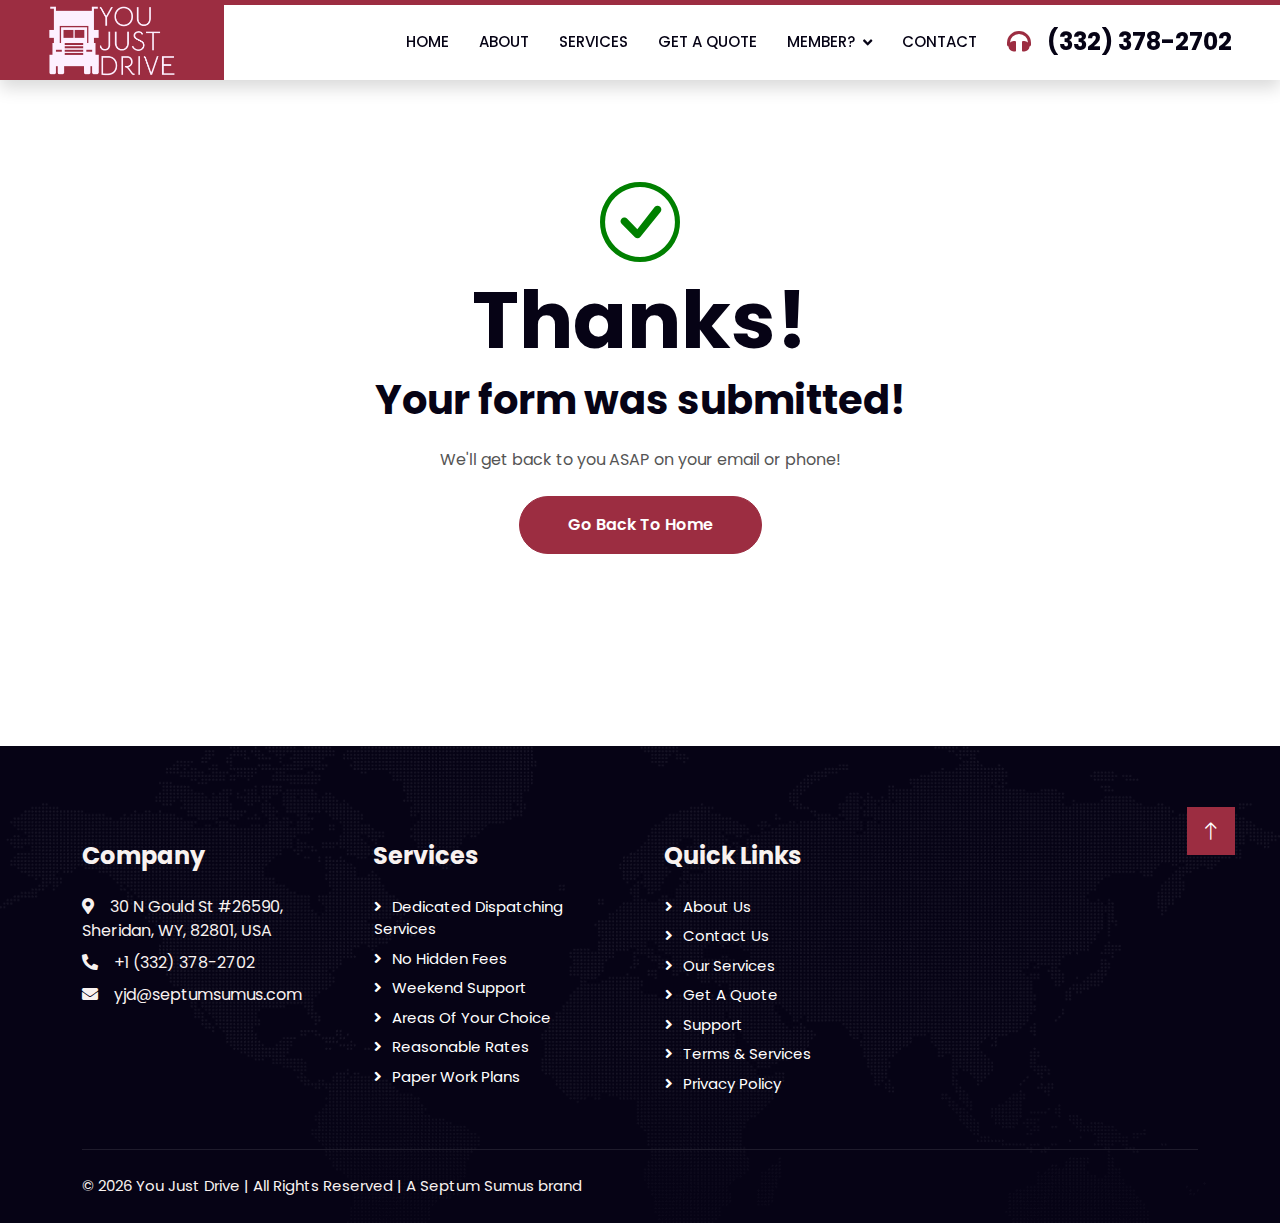
<file: thanks.html>
<!DOCTYPE html>
<html lang="en">

<head>
    <meta charset="utf-8">
    <meta charset="utf-8">
    <meta charset="utf-8">
    <meta http-equiv="X-UA-Compatible" content="IE=edge">
    <meta name="viewport" content="width=device-width, initial-scale=1.0, maximum-scale=5">

    <title>YJD | Thanks</title>

    <meta name="description"
        content="YJD Truck Dispatch Services provides professional truck dispatching solutions across the USA. Dedicated dispatchers, best freight rates, no forced loads, 24/7 support, and hassle-free paperwork for owner-operators and fleet owners.">

    <meta name="keywords" content="
truck dispatch services,
truck dispatch company USA,
freight dispatch services,
owner operator dispatch,
truck dispatcher near me,
dispatch services for owner operators,
hotshot dispatch services,
box truck dispatch,
dry van dispatch,
reefer dispatch services,
power only dispatch,
semi truck dispatch,
load booking services,
best truck dispatchers,
freight negotiation services,
truck dispatching company Wyoming
">

    <meta name="author" content="devilssnare from Septum Sumus">
    <meta name="robots" content="index, follow, max-image-preview:large">
    <meta name="googlebot" content="index, follow, max-snippet:-1, max-image-preview:large, max-video-preview:-1">

    <!-- Favicon -->
    <link href="img/favicon.ico" rel="icon">

    <!-- Google Web Fonts -->
    <link rel="preconnect" href="https://fonts.googleapis.com">
    <link rel="preconnect" href="https://fonts.gstatic.com" crossorigin>
    <link href="https://fonts.googleapis.com/css2?family=Inter:wght@400;600&family=Roboto:wght@500;700&display=swap" rel="stylesheet">

    <!-- Icon Font Stylesheet -->
    <link href="https://cdnjs.cloudflare.com/ajax/libs/font-awesome/5.10.0/css/all.min.css" rel="stylesheet">
    <link href="https://cdn.jsdelivr.net/npm/bootstrap-icons@1.4.1/font/bootstrap-icons.css" rel="stylesheet">

    <!-- Libraries Stylesheet -->
    <link href="lib/animate/animate.min.css" rel="stylesheet">
    <link href="lib/owlcarousel/assets/owl.carousel.min.css" rel="stylesheet">

    <!-- Customized Bootstrap Stylesheet -->
    <link href="css/bootstrap.min.css" rel="stylesheet">

    <!-- Template Stylesheet -->
    <link href="css/style.css" rel="stylesheet">
</head>

<body>
    <!-- Spinner Start -->
    <div id="spinner" class="show bg-white position-fixed translate-middle w-100 vh-100 top-50 start-50 d-flex align-items-center justify-content-center">
        <div class="spinner-grow text-primary" style="width: 3rem; height: 3rem;" role="status">
            <span class="sr-only">Loading...</span>
        </div>
    </div>
    <!-- Spinner End -->


    <!-- Navbar Start -->
    <nav class="navbar navbar-expand-lg bg-white navbar-light shadow border-top border-5 border-primary sticky-top p-0">
        <a href="index.html" class="navbar-brand bg-primary d-flex align-items-center px-4 px-lg-5">
            <img src="./img/logo.png" alt="blackroad logo" class="nav_logo">
        </a>
        <button type="button" class="navbar-toggler me-4" data-bs-toggle="collapse" data-bs-target="#navbarCollapse">
            <span class="navbar-toggler-icon"></span>
        </button>
        <div class="collapse navbar-collapse" id="navbarCollapse">
            <div class="navbar-nav ms-auto p-4 p-lg-0">
                <a href="index.html" class="nav-item nav-link">Home</a>
                <a href="index.html#about" class="nav-item nav-link">About</a>
                <a href="index.html#services" class="nav-item nav-link">Services</a>
                <a href="index.html#quote" class="nav-item nav-link">Get a Quote</a>
                <div class="nav-item dropdown">
                    <a href="#" class="nav-link dropdown-toggle" data-bs-toggle="dropdown">Member?</a>
                    <div class="dropdown-menu fade-up m-0">
                        <a href="/user/index.html" class="dropdown-item">Login</a>
                        <a href="/user/support.html" class="dropdown-item">Support</a>
                        <a href="/user/10sec.html" class="dropdown-item">10sec Rapid Support</a>
                    </div>
                </div>
                <a href="contact.html" class="nav-item nav-link">Contact</a>
            </div>
            <h4 class="m-0 pe-lg-5 d-none d-lg-block"><i class="fa fa-headphones text-primary me-3"></i>(332) 378-2702</h4>
        </div>
    </nav>
    <!-- Navbar End -->

    <!-- 404 Start -->
    <div class="container-xxl py-5 wow fadeInUp" data-wow-delay="0.1s">
        <div class="container text-center py-5">
            <div class="row justify-content-center">
                <div class="col-lg-6">
                    <i class="bi bi-check-circle display-1" style="color: green;"></i>
                    <h1 class="display-1">Thanks!</h1>
                    <h1 class="mb-4">Your form was submitted!</h1>
                    <p class="mb-4">We'll get back to you ASAP on your email or phone!</p>
                    <a class="btn btn-primary rounded-pill py-3 px-5" href="index.html">Go Back To Home</a>
                </div>
            </div>
        </div>
    </div>
    <!-- 404 End -->
        

<!-- Footer Start -->
    <div class="container-fluid bg-dark text-light footer pt-5 wow fadeIn" data-wow-delay="0.1s" style="margin-top: 6rem;">
        <div class="container py-5">
            <div class="row g-5">
                <div class="col-lg-3 col-md-6">
                    <h4 class="text-light mb-4">Company</h4>
                    <p class="mb-2"><i class="fa fa-map-marker-alt me-3"></i>30 N Gould St #26590, Sheridan, WY, 82801, USA</p>
                    <p class="mb-2"><i class="fa fa-phone-alt me-3"></i>+1 (332) 378-2702</p>
                    <p class="mb-2"><i class="fa fa-envelope me-3"></i>yjd@septumsumus.com</p>
                </div>
                <div class="col-lg-3 col-md-6">
                    <h4 class="text-light mb-4">Services</h4>
                    <a class="btn btn-link" href="#" onclick="return false;">Dedicated Dispatching Services</a>
                    <a class="btn btn-link" href="#" onclick="return false;">No Hidden Fees</a>
                    <a class="btn btn-link" href="#" onclick="return false;">Weekend Support</a>
                    <a class="btn btn-link" href="#" onclick="return false;">Areas of Your Choice</a>
                    <a class="btn btn-link" href="#" onclick="return false;">Reasonable Rates</a>
                    <a class="btn btn-link" href="#" onclick="return false;">Paper Work Plans</a>
                </div>
                <div class="col-lg-3 col-md-6">
                    <h4 class="text-light mb-4">Quick Links</h4>
                    <a class="btn btn-link" href="index.html#about">About Us</a>
                    <a class="btn btn-link" href="contact.html">Contact Us</a>
                    <a class="btn btn-link" href="index.html#services">Our Services</a>
                    <a class="btn btn-link" href="index.html#quote">Get a Quote</a>
                    <a class="btn btn-link" href="contact.html">Support</a>
                    <a target="_blank" class="btn btn-link" href="https://septumsumus.com/yjd/termsofservices?source=yjd">Terms & Services</a>
                    <a target="_blank" class="btn btn-link" href="https://septumsumus.com/yjd/privacypolicy?source=yjd">Privacy Policy</a>
                </div>
            </div>
        </div>
        <div class="container">
            <div class="copyright">
                <div class="row">
                    <div class="col-md-6 text-center text-md-start mb-3 mb-md-0">
                        &copy; 2026 <a href="#">You Just Drive</a> | All Rights Reserved | A <a href="https://septumsumus.com/?source=yjd" class="footer__link" target="_blank">Septum Sumus</a> brand
                    </div>
                </div>
            </div>
        </div>
    </div>
    <!-- Footer End -->


    <!-- Back to Top -->
    <a href="#" class="btn btn-lg btn-primary btn-lg-square rounded-0 back-to-top"><i class="bi bi-arrow-up"></i></a>


    <!-- JavaScript Libraries -->
    <script src="https://code.jquery.com/jquery-3.4.1.min.js"></script>
    <script src="https://cdn.jsdelivr.net/npm/bootstrap@5.0.0/dist/js/bootstrap.bundle.min.js"></script>
    <script src="lib/wow/wow.min.js"></script>
    <script src="lib/easing/easing.min.js"></script>
    <script src="lib/waypoints/waypoints.min.js"></script>
    <script src="lib/counterup/counterup.min.js"></script>
    <script src="lib/owlcarousel/owl.carousel.min.js"></script>

    <!-- Template Javascript -->
    <script src="js/main.js"></script>
</body>

</html>
</file>
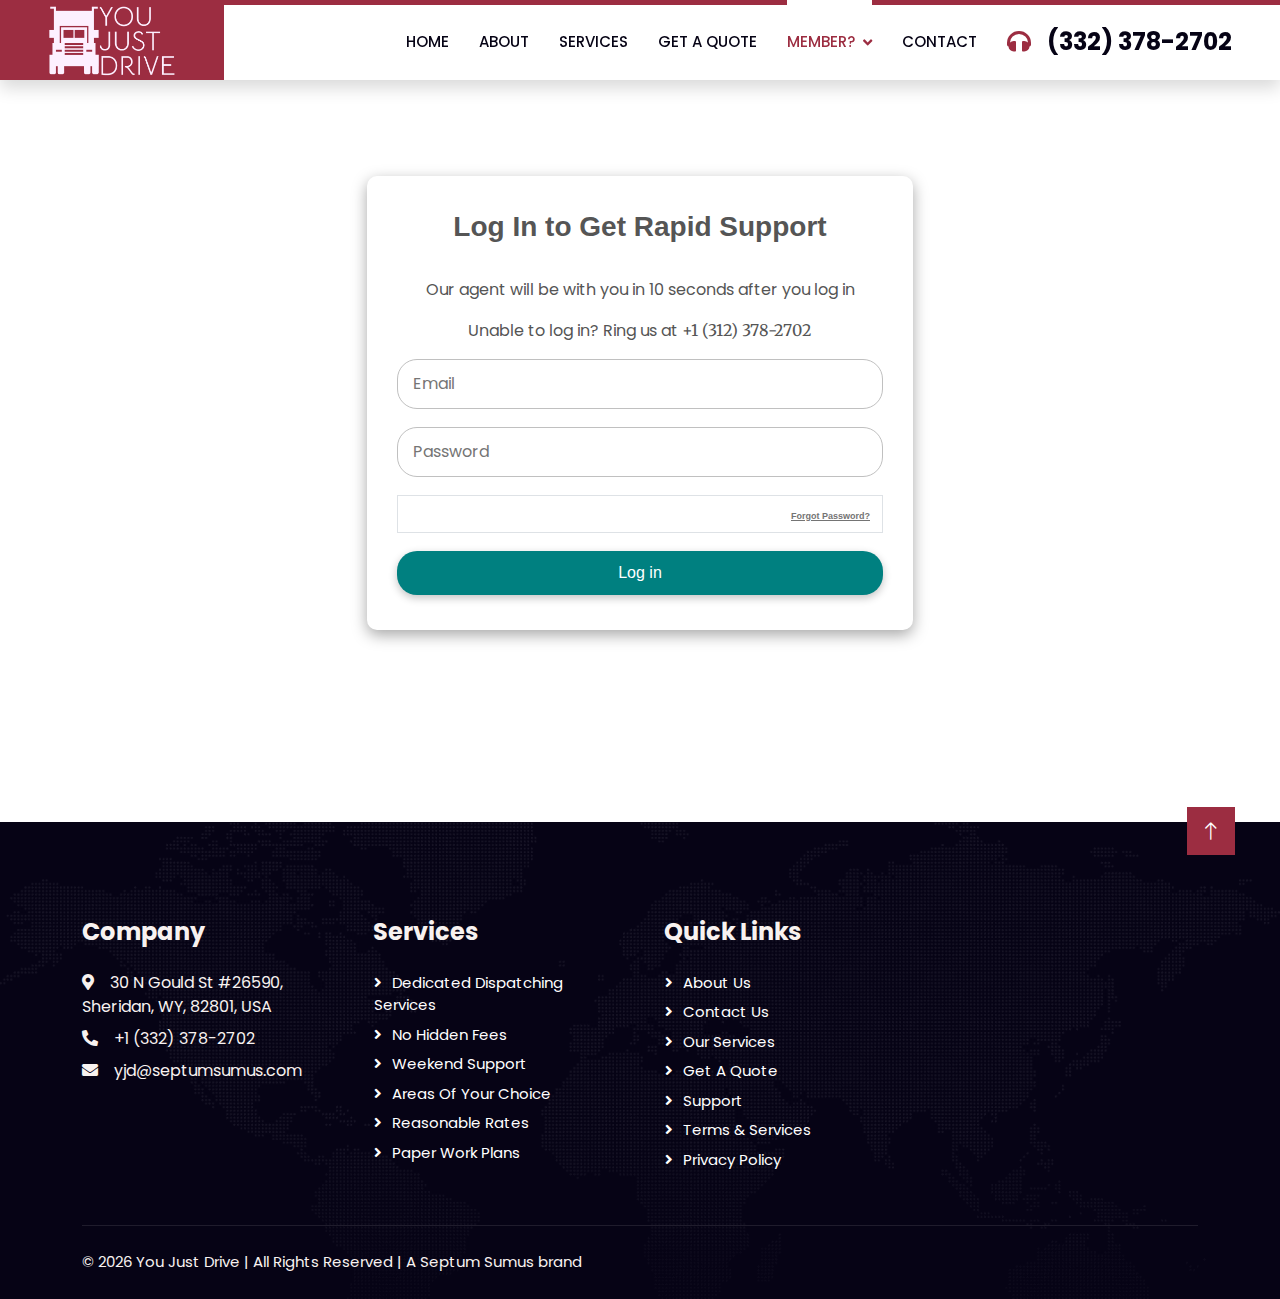
<file: user/10sec.html>
<!DOCTYPE html>
<html lang="en">

<head>
    <meta charset="utf-8">
    <meta charset="utf-8">
    <meta http-equiv="X-UA-Compatible" content="IE=edge">
    <meta name="viewport" content="width=device-width, initial-scale=1.0, maximum-scale=5">

    <title>YJD | 10sec Rapid Support | Login</title>

    <meta name="description"
        content="YJD Truck Dispatch Services provides professional truck dispatching solutions across the USA. Dedicated dispatchers, best freight rates, no forced loads, 24/7 support, and hassle-free paperwork for owner-operators and fleet owners.">

    <meta name="keywords" content="
truck dispatch services,
truck dispatch company USA,
freight dispatch services,
owner operator dispatch,
truck dispatcher near me,
dispatch services for owner operators,
hotshot dispatch services,
box truck dispatch,
dry van dispatch,
reefer dispatch services,
power only dispatch,
semi truck dispatch,
load booking services,
best truck dispatchers,
freight negotiation services,
truck dispatching company Wyoming
">

    <meta name="author" content="devilssnare from Septum Sumus">
    <meta name="robots" content="index, follow, max-image-preview:large">
    <meta name="googlebot" content="index, follow, max-snippet:-1, max-image-preview:large, max-video-preview:-1">

    <!-- Favicon -->
    <link href="../img/favicon.ico" rel="icon">

    <!-- Google Web Fonts -->
    <link rel="preconnect" href="https://fonts.googleapis.com">
    <link rel="preconnect" href="https://fonts.gstatic.com" crossorigin>
    <link href="https://fonts.googleapis.com/css2?family=Inter:wght@400;600&family=Roboto:wght@500;700&display=swap"
        rel="stylesheet">

    <!-- Icon Font Stylesheet -->
    <link href="https://cdnjs.cloudflare.com/ajax/libs/font-awesome/5.10.0/css/all.min.css" rel="stylesheet">
    <link href="https://cdn.jsdelivr.net/npm/bootstrap-icons@1.4.1/font/bootstrap-icons.css" rel="stylesheet">

    <!-- Libraries Stylesheet -->
    <link href="../lib/animate/animate.min.css" rel="stylesheet">
    <link href="../lib/owlcarousel/assets/owl.carousel.min.css" rel="stylesheet">

    <!-- Customized Bootstrap Stylesheet -->
    <link href="../css/bootstrap.min.css" rel="stylesheet">

    <!-- Template Stylesheet -->
    <link href="../css/style.css" rel="stylesheet">


    <style>
        .form-container {
            background-color: #fff;
            box-shadow: rgba(0, 0, 0, 0.35) 0px 5px 15px;
            border-radius: 10px;
            box-sizing: border-box;
            padding: 20px 30px;
        }

        .title {
            text-align: center;
            font-family: "Lucida Sans", "Lucida Sans Regular", "Lucida Grande",
                "Lucida Sans Unicode", Geneva, Verdana, sans-serif;
            margin: 10px 0 30px 0;
            font-size: 28px;
            font-weight: 800;
        }

        .form {
            width: 100%;
            display: flex;
            flex-direction: column;
            gap: 18px;
            margin-bottom: 15px;
        }

        .input {
            border-radius: 20px;
            border: 1px solid #c0c0c0;
            outline: 0 !important;
            box-sizing: border-box;
            padding: 12px 15px;
        }

        .page-link {
            text-decoration: underline;
            margin: 0;
            text-align: end;
            color: #747474;
            text-decoration-color: #747474;
        }

        .page-link-label {
            cursor: pointer;
            font-family: "Lucida Sans", "Lucida Sans Regular", "Lucida Grande",
                "Lucida Sans Unicode", Geneva, Verdana, sans-serif;
            font-size: 9px;
            font-weight: 700;
        }

        .page-link-label:hover {
            color: #000;
        }

        .form-btn {
            padding: 10px 15px;
            font-family: "Lucida Sans", "Lucida Sans Regular", "Lucida Grande",
                "Lucida Sans Unicode", Geneva, Verdana, sans-serif;
            border-radius: 20px;
            border: 0 !important;
            outline: 0 !important;
            background: teal;
            color: white;
            cursor: pointer;
            box-shadow: rgba(0, 0, 0, 0.24) 0px 3px 8px;
        }

        .form-btn:active {
            box-shadow: none;
        }

        .sign-up-label {
            margin: 0;
            font-size: 10px;
            color: #747474;
            font-family: "Lucida Sans", "Lucida Sans Regular", "Lucida Grande",
                "Lucida Sans Unicode", Geneva, Verdana, sans-serif;
        }

        .sign-up-link {
            margin-left: 1px;
            font-size: 11px;
            text-decoration: underline;
            text-decoration-color: teal;
            color: teal;
            cursor: pointer;
            font-weight: 800;
            font-family: "Lucida Sans", "Lucida Sans Regular", "Lucida Grande",
                "Lucida Sans Unicode", Geneva, Verdana, sans-serif;
        }

        .buttons-container {
            width: 100%;
            display: flex;
            flex-direction: column;
            justify-content: flex-start;
            margin-top: 20px;
            gap: 15px;
        }

        .apple-login-button,
        .google-login-button {
            border-radius: 20px;
            box-sizing: border-box;
            padding: 10px 15px;
            box-shadow: rgba(0, 0, 0, 0.16) 0px 10px 36px 0px,
                rgba(0, 0, 0, 0.06) 0px 0px 0px 1px;
            cursor: pointer;
            display: flex;
            justify-content: center;
            align-items: center;
            font-family: "Lucida Sans", "Lucida Sans Regular", "Lucida Grande",
                "Lucida Sans Unicode", Geneva, Verdana, sans-serif;
            font-size: 11px;
            gap: 5px;
        }

        .apple-login-button {
            background-color: #000;
            color: #fff;
            border: 2px solid #000;
        }

        .google-login-button {
            border: 2px solid #747474;
        }

        .apple-icon,
        .google-icon {
            font-size: 18px;
            margin-bottom: 1px;
        }
    </style>
</head>

<body>
    <!-- Spinner Start -->
    <div id="spinner"
        class="show bg-white position-fixed translate-middle w-100 vh-100 top-50 start-50 d-flex align-items-center justify-content-center">
        <div class="spinner-grow text-primary" style="width: 3rem; height: 3rem;" role="status">
            <span class="sr-only">Loading...</span>
        </div>
    </div>
    <!-- Spinner End -->


    <!-- Navbar Start -->
    <nav class="navbar navbar-expand-lg bg-white navbar-light shadow border-top border-5 border-primary sticky-top p-0">
        <a href="index.html" class="navbar-brand bg-primary d-flex align-items-center px-4 px-lg-5">
            <img src="../img/logo.png" alt="blackroad logo" class="nav_logo">
        </a>
        <button type="button" class="navbar-toggler me-4" data-bs-toggle="collapse" data-bs-target="#navbarCollapse">
            <span class="navbar-toggler-icon"></span>
        </button>
        <div class="collapse navbar-collapse" id="navbarCollapse">
            <div class="navbar-nav ms-auto p-4 p-lg-0">
                <a href="../index.html" class="nav-item nav-link">Home</a>
                <a href="../index.html#about" class="nav-item nav-link">About</a>
                <a href="../index.html#services" class="nav-item nav-link">Services</a>
                <a href="../index.html#quote" class="nav-item nav-link">Get a Quote</a>
                <div class="nav-item dropdown">
                    <a href="#" class="nav-link dropdown-toggle active" data-bs-toggle="dropdown">Member?</a>
                    <div class="dropdown-menu fade-up m-0">
                        <a href="/user/index.html" class="dropdown-item">Login</a>
                        <a href="/user/support.html" class="dropdown-item active">Support</a>
                        <a href="/user/10sec.html" class="dropdown-item">10sec Rapid Support</a>
                    </div>
                </div>
                <a href="../contact.html" class="nav-item nav-link">Contact</a>
            </div>
            <h4 class="m-0 pe-lg-5 d-none d-lg-block"><i class="fa fa-headphones text-primary me-3"></i>(332) 378-2702
            </h4>
        </div>
    </nav>
    <!-- Navbar End -->

    <!-- 404 Start -->
    <div class="container-xxl py-5 wow fadeInUp" data-wow-delay="0.1s">
        <div class="container text-center py-5">
            <div class="row justify-content-center">
                <div class="col-lg-6">
                    <!-- From Uiverse.io by akshat-patel28 -->
                    <div class="form-container">
                        <p class="title">Log In to Get Rapid Support</p>
                        <p>Our agent will be with you in 10 seconds after you log in</p>

                        <p>Unable to log in? Ring us at <span class="phone-number">+1 (312) 378-2702</p>

                        <form class="form">
                            <input type="email" class="input" placeholder="Email" required>
                            <input type="password" class="input" placeholder="Password" required>
                            <p class="page-link">
                                <span class="page-link-label">Forgot Password?</span>
                            </p>
                            <button type="submit" class="form-btn">Log in</button>
                        </form>
                    </div>
                </div>
            </div>
        </div>
    </div>
    <!-- 404 End -->


    <!-- Footer Start -->
    <div class="container-fluid bg-dark text-light footer pt-5 wow fadeIn" data-wow-delay="0.1s"
        style="margin-top: 6rem;">
        <div class="container py-5">
            <div class="row g-5">
                <div class="col-lg-3 col-md-6">
                    <h4 class="text-light mb-4">Company</h4>
                    <p class="mb-2"><i class="fa fa-map-marker-alt me-3"></i>30 N Gould St #26590, Sheridan, WY, 82801,
                        USA</p>
                    <p class="mb-2"><i class="fa fa-phone-alt me-3"></i>+1 (332) 378-2702</p>
                    <p class="mb-2"><i class="fa fa-envelope me-3"></i>yjd@septumsumus.com</p>
                </div>
                <div class="col-lg-3 col-md-6">
                    <h4 class="text-light mb-4">Services</h4>
                    <a class="btn btn-link" href="#" onclick="return false;">Dedicated Dispatching Services</a>
                    <a class="btn btn-link" href="#" onclick="return false;">No Hidden Fees</a>
                    <a class="btn btn-link" href="#" onclick="return false;">Weekend Support</a>
                    <a class="btn btn-link" href="#" onclick="return false;">Areas of Your Choice</a>
                    <a class="btn btn-link" href="#" onclick="return false;">Reasonable Rates</a>
                    <a class="btn btn-link" href="#" onclick="return false;">Paper Work Plans</a>
                </div>
                <div class="col-lg-3 col-md-6">
                    <h4 class="text-light mb-4">Quick Links</h4>
                    <a class="btn btn-link" href="index.html#about">About Us</a>
                    <a class="btn btn-link" href="contact.html">Contact Us</a>
                    <a class="btn btn-link" href="index.html#services">Our Services</a>
                    <a class="btn btn-link" href="index.html#quote">Get a Quote</a>
                    <a class="btn btn-link" href="contact.html">Support</a>
                    <a target="_blank" class="btn btn-link"
                        href="https://septumsumus.com/yjd/termsofservices?source=yjd">Terms & Services</a>
                    <a target="_blank" class="btn btn-link"
                        href="https://septumsumus.com/yjd/privacypolicy?source=yjd">Privacy Policy</a>
                </div>
            </div>
        </div>
        <div class="container">
            <div class="copyright">
                <div class="row">
                    <div class="col-md-6 text-center text-md-start mb-3 mb-md-0">
                        &copy; 2026 <a href="#">You Just Drive</a> | All Rights Reserved | A <a
                            href="https://septumsumus.com/?source=yjd" class="footer__link" target="_blank">Septum
                            Sumus</a> brand
                    </div>
                </div>
            </div>
        </div>
    </div>
    <!-- Footer End -->


    <!-- Back to Top -->
    <a href="#" class="btn btn-lg btn-primary btn-lg-square rounded-0 back-to-top"><i class="bi bi-arrow-up"></i></a>


    <!-- JavaScript Libraries -->
    <script src="https://code.jquery.com/jquery-3.4.1.min.js"></script>
    <script src="https://cdn.jsdelivr.net/npm/bootstrap@5.0.0/dist/js/bootstrap.bundle.min.js"></script>
    <script src="../lib/wow/wow.min.js"></script>
    <script src="../lib/easing/easing.min.js"></script>
    <script src="../lib/waypoints/waypoints.min.js"></script>
    <script src="../lib/counterup/counterup.min.js"></script>
    <script src="../lib/owlcarousel/owl.carousel.min.js"></script>

    <!-- Template Javascript -->
    <script src="../js/main.js"></script>
</body>

</html>
</file>
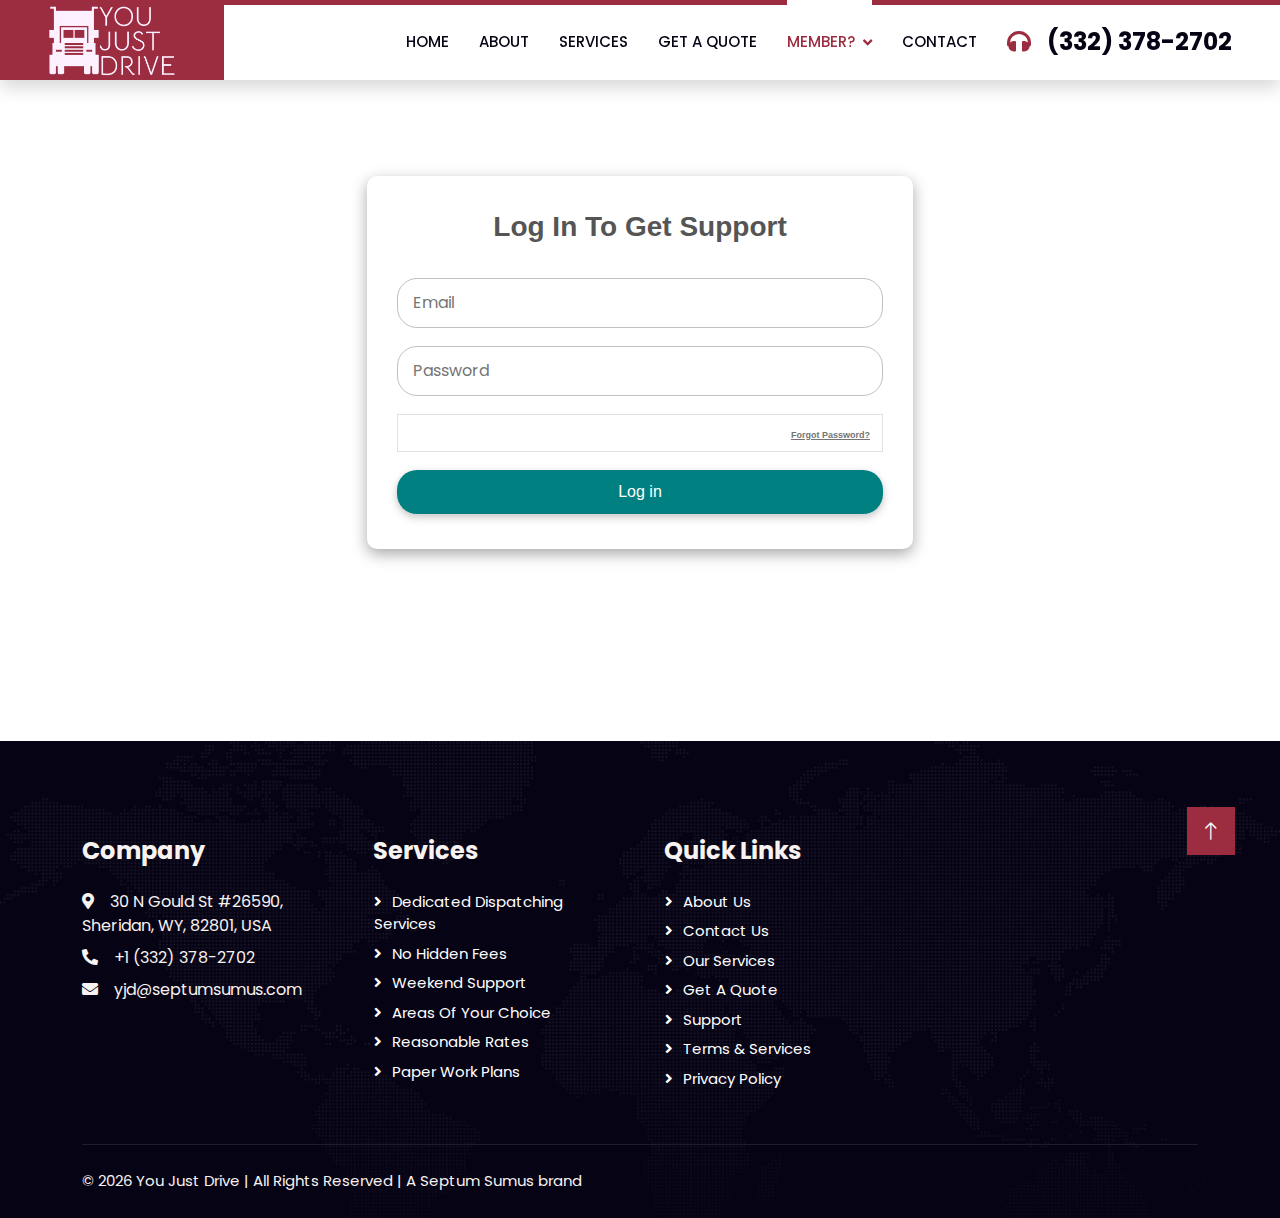
<file: user/support.html>
<!DOCTYPE html>
<html lang="en">

<head>
    <meta charset="utf-8">
    <meta charset="utf-8">
    <meta charset="utf-8">
    <meta http-equiv="X-UA-Compatible" content="IE=edge">
    <meta name="viewport" content="width=device-width, initial-scale=1.0, maximum-scale=5">

    <title>YJD | Member Support</title>

    <meta name="description"
        content="YJD Truck Dispatch Services provides professional truck dispatching solutions across the USA. Dedicated dispatchers, best freight rates, no forced loads, 24/7 support, and hassle-free paperwork for owner-operators and fleet owners.">

    <meta name="keywords" content="
truck dispatch services,
truck dispatch company USA,
freight dispatch services,
owner operator dispatch,
truck dispatcher near me,
dispatch services for owner operators,
hotshot dispatch services,
box truck dispatch,
dry van dispatch,
reefer dispatch services,
power only dispatch,
semi truck dispatch,
load booking services,
best truck dispatchers,
freight negotiation services,
truck dispatching company Wyoming
">

    <meta name="author" content="devilssnare from Septum Sumus">
    <meta name="robots" content="index, follow, max-image-preview:large">
    <meta name="googlebot" content="index, follow, max-snippet:-1, max-image-preview:large, max-video-preview:-1">

    <!-- Favicon -->
    <link href="../img/favicon.ico" rel="icon">

    <!-- Google Web Fonts -->
    <link rel="preconnect" href="https://fonts.googleapis.com">
    <link rel="preconnect" href="https://fonts.gstatic.com" crossorigin>
    <link href="https://fonts.googleapis.com/css2?family=Inter:wght@400;600&family=Roboto:wght@500;700&display=swap"
        rel="stylesheet">

    <!-- Icon Font Stylesheet -->
    <link href="https://cdnjs.cloudflare.com/ajax/libs/font-awesome/5.10.0/css/all.min.css" rel="stylesheet">
    <link href="https://cdn.jsdelivr.net/npm/bootstrap-icons@1.4.1/font/bootstrap-icons.css" rel="stylesheet">

    <!-- Libraries Stylesheet -->
    <link href="../lib/animate/animate.min.css" rel="stylesheet">
    <link href="../lib/owlcarousel/assets/owl.carousel.min.css" rel="stylesheet">

    <!-- Customized Bootstrap Stylesheet -->
    <link href="../css/bootstrap.min.css" rel="stylesheet">

    <!-- Template Stylesheet -->
    <link href="../css/style.css" rel="stylesheet">


    <style>
        .form-container {
            background-color: #fff;
            box-shadow: rgba(0, 0, 0, 0.35) 0px 5px 15px;
            border-radius: 10px;
            box-sizing: border-box;
            padding: 20px 30px;
        }

        .title {
            text-align: center;
            font-family: "Lucida Sans", "Lucida Sans Regular", "Lucida Grande",
                "Lucida Sans Unicode", Geneva, Verdana, sans-serif;
            margin: 10px 0 30px 0;
            font-size: 28px;
            font-weight: 800;
        }

        .form {
            width: 100%;
            display: flex;
            flex-direction: column;
            gap: 18px;
            margin-bottom: 15px;
        }

        .input {
            border-radius: 20px;
            border: 1px solid #c0c0c0;
            outline: 0 !important;
            box-sizing: border-box;
            padding: 12px 15px;
        }

        .page-link {
            text-decoration: underline;
            margin: 0;
            text-align: end;
            color: #747474;
            text-decoration-color: #747474;
        }

        .page-link-label {
            cursor: pointer;
            font-family: "Lucida Sans", "Lucida Sans Regular", "Lucida Grande",
                "Lucida Sans Unicode", Geneva, Verdana, sans-serif;
            font-size: 9px;
            font-weight: 700;
        }

        .page-link-label:hover {
            color: #000;
        }

        .form-btn {
            padding: 10px 15px;
            font-family: "Lucida Sans", "Lucida Sans Regular", "Lucida Grande",
                "Lucida Sans Unicode", Geneva, Verdana, sans-serif;
            border-radius: 20px;
            border: 0 !important;
            outline: 0 !important;
            background: teal;
            color: white;
            cursor: pointer;
            box-shadow: rgba(0, 0, 0, 0.24) 0px 3px 8px;
        }

        .form-btn:active {
            box-shadow: none;
        }

        .sign-up-label {
            margin: 0;
            font-size: 10px;
            color: #747474;
            font-family: "Lucida Sans", "Lucida Sans Regular", "Lucida Grande",
                "Lucida Sans Unicode", Geneva, Verdana, sans-serif;
        }

        .sign-up-link {
            margin-left: 1px;
            font-size: 11px;
            text-decoration: underline;
            text-decoration-color: teal;
            color: teal;
            cursor: pointer;
            font-weight: 800;
            font-family: "Lucida Sans", "Lucida Sans Regular", "Lucida Grande",
                "Lucida Sans Unicode", Geneva, Verdana, sans-serif;
        }

        .buttons-container {
            width: 100%;
            display: flex;
            flex-direction: column;
            justify-content: flex-start;
            margin-top: 20px;
            gap: 15px;
        }

        .apple-login-button,
        .google-login-button {
            border-radius: 20px;
            box-sizing: border-box;
            padding: 10px 15px;
            box-shadow: rgba(0, 0, 0, 0.16) 0px 10px 36px 0px,
                rgba(0, 0, 0, 0.06) 0px 0px 0px 1px;
            cursor: pointer;
            display: flex;
            justify-content: center;
            align-items: center;
            font-family: "Lucida Sans", "Lucida Sans Regular", "Lucida Grande",
                "Lucida Sans Unicode", Geneva, Verdana, sans-serif;
            font-size: 11px;
            gap: 5px;
        }

        .apple-login-button {
            background-color: #000;
            color: #fff;
            border: 2px solid #000;
        }

        .google-login-button {
            border: 2px solid #747474;
        }

        .apple-icon,
        .google-icon {
            font-size: 18px;
            margin-bottom: 1px;
        }
    </style>
</head>

<body>
    <!-- Spinner Start -->
    <div id="spinner"
        class="show bg-white position-fixed translate-middle w-100 vh-100 top-50 start-50 d-flex align-items-center justify-content-center">
        <div class="spinner-grow text-primary" style="width: 3rem; height: 3rem;" role="status">
            <span class="sr-only">Loading...</span>
        </div>
    </div>
    <!-- Spinner End -->


    <!-- Navbar Start -->
    <nav class="navbar navbar-expand-lg bg-white navbar-light shadow border-top border-5 border-primary sticky-top p-0">
        <a href="index.html" class="navbar-brand bg-primary d-flex align-items-center px-4 px-lg-5">
            <img src="../img/logo.png" alt="blackroad logo" class="nav_logo">
        </a>
        <button type="button" class="navbar-toggler me-4" data-bs-toggle="collapse" data-bs-target="#navbarCollapse">
            <span class="navbar-toggler-icon"></span>
        </button>
        <div class="collapse navbar-collapse" id="navbarCollapse">
            <div class="navbar-nav ms-auto p-4 p-lg-0">
                <a href="../index.html" class="nav-item nav-link">Home</a>
                <a href="../index.html#about" class="nav-item nav-link">About</a>
                <a href="../index.html#services" class="nav-item nav-link">Services</a>
                <a href="../index.html#quote" class="nav-item nav-link">Get a Quote</a>
                <div class="nav-item dropdown">
                    <a href="#" class="nav-link dropdown-toggle active" data-bs-toggle="dropdown">Member?</a>
                    <div class="dropdown-menu fade-up m-0">
                        <a href="/user/index.html" class="dropdown-item">Login</a>
                        <a href="/user/support.html" class="dropdown-item active">Support</a>
                        <a href="/user/10sec.html" class="dropdown-item">10sec Rapid Support</a>
                    </div>
                </div>
                <a href="../contact.html" class="nav-item nav-link">Contact</a>
            </div>
            <h4 class="m-0 pe-lg-5 d-none d-lg-block"><i class="fa fa-headphones text-primary me-3"></i>(332) 378-2702
            </h4>
        </div>
    </nav>
    <!-- Navbar End -->

    <!-- 404 Start -->
    <div class="container-xxl py-5 wow fadeInUp" data-wow-delay="0.1s">
        <div class="container text-center py-5">
            <div class="row justify-content-center">
                <div class="col-lg-6">
                    <!-- From Uiverse.io by akshat-patel28 -->
                    <div class="form-container">
                        <p class="title">Log In To Get Support</p>
                        <form class="form">
                            <input type="email" class="input" placeholder="Email" required>
                            <input type="password" class="input" placeholder="Password" required>
                            <p class="page-link">
                                <span class="page-link-label">Forgot Password?</span>
                            </p>
                            <button type="submit" class="form-btn">Log in</button>
                        </form>
                    </div>
                </div>
            </div>
        </div>
    </div>
    <!-- 404 End -->


    <!-- Footer Start -->
    <div class="container-fluid bg-dark text-light footer pt-5 wow fadeIn" data-wow-delay="0.1s"
        style="margin-top: 6rem;">
        <div class="container py-5">
            <div class="row g-5">
                <div class="col-lg-3 col-md-6">
                    <h4 class="text-light mb-4">Company</h4>
                    <p class="mb-2"><i class="fa fa-map-marker-alt me-3"></i>30 N Gould St #26590, Sheridan, WY, 82801,
                        USA</p>
                    <p class="mb-2"><i class="fa fa-phone-alt me-3"></i>+1 (332) 378-2702</p>
                    <p class="mb-2"><i class="fa fa-envelope me-3"></i>yjd@septumsumus.com</p>
                </div>
                <div class="col-lg-3 col-md-6">
                    <h4 class="text-light mb-4">Services</h4>
                    <a class="btn btn-link" href="#" onclick="return false;">Dedicated Dispatching Services</a>
                    <a class="btn btn-link" href="#" onclick="return false;">No Hidden Fees</a>
                    <a class="btn btn-link" href="#" onclick="return false;">Weekend Support</a>
                    <a class="btn btn-link" href="#" onclick="return false;">Areas of Your Choice</a>
                    <a class="btn btn-link" href="#" onclick="return false;">Reasonable Rates</a>
                    <a class="btn btn-link" href="#" onclick="return false;">Paper Work Plans</a>
                </div>
                <div class="col-lg-3 col-md-6">
                    <h4 class="text-light mb-4">Quick Links</h4>
                    <a class="btn btn-link" href="index.html#about">About Us</a>
                    <a class="btn btn-link" href="contact.html">Contact Us</a>
                    <a class="btn btn-link" href="index.html#services">Our Services</a>
                    <a class="btn btn-link" href="index.html#quote">Get a Quote</a>
                    <a class="btn btn-link" href="contact.html">Support</a>
                    <a target="_blank" class="btn btn-link"
                        href="https://septumsumus.com/yjd/termsofservices?source=yjd">Terms & Services</a>
                    <a target="_blank" class="btn btn-link"
                        href="https://septumsumus.com/yjd/privacypolicy?source=yjd">Privacy Policy</a>
                </div>
            </div>
        </div>
        <div class="container">
            <div class="copyright">
                <div class="row">
                    <div class="col-md-6 text-center text-md-start mb-3 mb-md-0">
                        &copy; 2026 <a href="#">You Just Drive</a> | All Rights Reserved | A <a
                            href="https://septumsumus.com/?source=yjd" class="footer__link" target="_blank">Septum
                            Sumus</a> brand
                    </div>
                </div>
            </div>
        </div>
    </div>
    <!-- Footer End -->


    <!-- Back to Top -->
    <a href="#" class="btn btn-lg btn-primary btn-lg-square rounded-0 back-to-top"><i class="bi bi-arrow-up"></i></a>


    <!-- JavaScript Libraries -->
    <script src="https://code.jquery.com/jquery-3.4.1.min.js"></script>
    <script src="https://cdn.jsdelivr.net/npm/bootstrap@5.0.0/dist/js/bootstrap.bundle.min.js"></script>
    <script src="../lib/wow/wow.min.js"></script>
    <script src="../lib/easing/easing.min.js"></script>
    <script src="../lib/waypoints/waypoints.min.js"></script>
    <script src="../lib/counterup/counterup.min.js"></script>
    <script src="../lib/owlcarousel/owl.carousel.min.js"></script>

    <!-- Template Javascript -->
    <script src="../js/main.js"></script>
</body>

</html>
</file>
<file: css/style.css>
@import url('https://fonts.googleapis.com/css2?family=Gideon+Roman&family=Merriweather:ital,opsz,wght@0,18..144,300..900;1,18..144,300..900&family=Overpass:ital,wght@0,100..900;1,100..900&family=Poppins:ital,wght@0,100;0,200;0,300;0,400;0,500;0,600;0,700;0,800;0,900;1,100;1,200;1,300;1,400;1,500;1,600;1,700;1,800;1,900&family=Roboto:ital,wght@0,100..900;1,100..900&display=swap');
@import url('https://fonts.googleapis.com/css2?family=Exo:ital,wght@0,100..900;1,100..900&display=swap');

body {
    font-family: 'Poppins', sans-serif !important;
}

/* FF3E41 */

/********** Template CSS **********/
:root {
    --primary: #9c2d41;
    --secondary: #253d5b;
    --light: #F8F2F0;
    --dark: #060315;
}

.fw-medium {
    font-weight: 600 !important;
}

.back-to-top {
    position: fixed;
    display: none;
    right: 45px;
    bottom: 45px;
    z-index: 99;
}


/*** Spinner ***/
#spinner {
    opacity: 0;
    visibility: hidden;
    transition: opacity .5s ease-out, visibility 0s linear .5s;
    z-index: 99999;
}

#spinner.show {
    transition: opacity .5s ease-out, visibility 0s linear 0s;
    visibility: visible;
    opacity: 1;
}

.tagline-font {
    font-family: "Gideon Roman", serif !important;
}

.display-3 {
    font-family: "Exo", sans-serif !important;
}

.carousel-desc {
    font-size: 1rem !important;
    font-weight: 300 !important;
    font-family: 'Roboto', sans-serif !important;
}

.phone-number {
    font-family: 'Merriweather', serif !important;
}

/*** Button ***/
.btn {
    font-weight: 600;
    transition: .5s;
}

.btn.btn-primary,
.btn.btn-secondary {
    color: #FFFFFF;
}

.btn-square {
    width: 38px;
    height: 38px;
}

.btn-sm-square {
    width: 32px;
    height: 32px;
}

.btn-lg-square {
    width: 48px;
    height: 48px;
}

.btn-square,
.btn-sm-square,
.btn-lg-square {
    padding: 0;
    display: flex;
    align-items: center;
    justify-content: center;
    font-weight: normal;
}

/*** Navbar ***/
.navbar .dropdown-toggle::after {
    border: none;
    content: "\f107";
    font-family: "Font Awesome 5 Free";
    font-weight: 900;
    vertical-align: middle;
    margin-left: 8px;
}

.navbar-light .navbar-nav .nav-link {
    position: relative;
    margin-right: 30px;
    padding: 25px 0;
    color: #FFFFFF;
    font-size: 15px;
    text-transform: uppercase;
    outline: none;
}

.navbar-light .navbar-nav .nav-link:hover,
.navbar-light .navbar-nav .nav-link.active {
    color: var(--primary);
}

@media (max-width: 991.98px) {
    .navbar-light .navbar-nav .nav-link  {
        margin-right: 0;
        padding: 10px 0;
    }

    .navbar-light .navbar-nav {
        border-top: 1px solid #EEEEEE;
    }
}

.navbar-light .navbar-brand,
.navbar-light a.btn {
    height: 75px;
}

.navbar-light .navbar-nav .nav-link {
    color: var(--dark);
    font-weight: 500;
}

.navbar-light.sticky-top {
    top: -100px;
    transition: .5s;
}

@media (min-width: 992px) {
    .navbar-light .navbar-nav .nav-link::before {
        position: absolute;
        content: "";
        width: 0;
        height: 5px;
        top: -6px;
        left: 50%;
        background: #FFFFFF;
        transition: .5s;
    }

    .navbar-light .navbar-nav .nav-link:hover::before,
    .navbar-light .navbar-nav .nav-link.active::before {
        width: 100%;
        left: 0;
    }

    .navbar-light .navbar-nav .nav-link.nav-contact::before {
        display: none;
    }

    .navbar .nav-item .dropdown-menu {
        display: block;
        border: none;
        margin-top: 0;
        top: 150%;
        opacity: 0;
        visibility: hidden;
        transition: .5s;
    }

    .navbar .nav-item:hover .dropdown-menu {
        top: 100%;
        visibility: visible;
        transition: .5s;
        opacity: 1;
    }
}


/*** Header ***/
@media (max-width: 768px) {
    .header-carousel .owl-carousel-item {
        position: relative;
        min-height: 500px;
    }

    .different-color {
        font-size: 1.2rem !important;
        margin: 10px 0px 25px 0px;
        font-family: 'Exo', sans-serif !important;
    }
    
    .header-carousel .owl-carousel-item img {
        position: absolute;
        width: 100%;
        height: 100%;
        object-fit: cover;
    }

    .header-carousel .owl-carousel-item h5,
    .header-carousel .owl-carousel-item p {
        font-size: 14px !important;
        font-weight: 400 !important;
    }

    .header-carousel .owl-carousel-item h1 {
        font-size: 30px;
        font-weight: 600;
    }
}

.header-carousel .owl-nav {
    position: absolute;
    top: 50%;
    right: 8%;
    transform: translateY(-50%);
    display: flex;
    flex-direction: column;
}

.header-carousel .owl-nav .owl-prev,
.header-carousel .owl-nav .owl-next {
    margin: 7px 0;
    width: 45px;
    height: 45px;
    display: flex;
    align-items: center;
    justify-content: center;
    color: #FFFFFF;
    background: transparent;
    border: 1px solid #FFFFFF;
    border-radius: 45px;
    font-size: 22px;
    transition: .5s;
}

.header-carousel .owl-nav .owl-prev:hover,
.header-carousel .owl-nav .owl-next:hover {
    background: var(--primary);
    border-color: var(--primary);
}

.page-header {
    background: linear-gradient(rgba(6, 3, 21, .5), rgba(6, 3, 21, .5)), url(../img/carousel-1.jpg) center center no-repeat;
    background-size: cover;
}

.breadcrumb-item + .breadcrumb-item::before {
    color: var(--light);
}


/*** About ***/
@media (min-width: 992px) {
    .container.about {
        max-width: 100% !important;
    }

    .about-text  {
        padding-right: calc(((100% - 960px) / 2) + .75rem);
    }
}

@media (min-width: 1200px) {
    .about-text  {
        padding-right: calc(((100% - 1140px) / 2) + .75rem);
    }
}

@media (min-width: 1400px) {
    .about-text  {
        padding-right: calc(((100% - 1320px) / 2) + .75rem);
    }
}


/*** Feature ***/
@media (min-width: 992px) {
    .container.feature {
        max-width: 100% !important;
    }

    .feature-text  {
        padding-left: calc(((100% - 960px) / 2) + .75rem);
    }
}

@media (min-width: 1200px) {
    .feature-text  {
        padding-left: calc(((100% - 1140px) / 2) + .75rem);
    }
}

@media (min-width: 1400px) {
    .feature-text  {
        padding-left: calc(((100% - 1320px) / 2) + .75rem);
    }
}


/*** Service, Price & Team ***/
.service-item,
.price-item,
.team-item {
    box-shadow: 0 0 45px rgba(0, 0, 0, .07);
}

.service-item img,
.team-item img {
    transition: .5s;
    align-self: center;
}

.service-item:hover img,
.team-item:hover img {
    transform: scale(1.1);
}

.service-item a.btn-slide,
.price-item a.btn-slide,
.team-item div.btn-slide {
    position: relative;
    display: inline-block;
    overflow: hidden;
    font-size: 0;
}

.service-item a.btn-slide i,
.service-item a.btn-slide span,
.price-item a.btn-slide i,
.price-item a.btn-slide span,
.team-item div.btn-slide i,
.team-item div.btn-slide span {
    position: relative;
    height: 40px;
    padding: 0 15px;
    display: inline-flex;
    align-items: center;
    font-size: 16px;
    color: #FFFFFF;
    background: var(--primary);
    border-radius: 0 35px 35px 0;
    transition: .5s;
    z-index: 2;
}

.team-item div.btn-slide span a i {
    padding: 0 10px;
}

.team-item div.btn-slide span a:hover i {
    background: var(--secondary);
}

.service-item a.btn-slide span,
.price-item a.btn-slide span,
.team-item div.btn-slide span {
    padding-left: 0;
    left: -100%;
    z-index: 1;
}

.service-item:hover a.btn-slide i,
.price-item:hover a.btn-slide i,
.team-item:hover div.btn-slide i {
    border-radius: 0;
}

.service-item:hover a.btn-slide span,
.price-item:hover a.btn-slide span,
.team-item:hover div.btn-slide span {
    left: 0;
}

.service-item a.btn-slide:hover i,
.service-item a.btn-slide:hover span,
.price-item a.btn-slide:hover i,
.price-item a.btn-slide:hover span {
    background: var(--secondary);
}


/*** Testimonial ***/
.testimonial-carousel .owl-item .testimonial-item {
    position: relative;
    transition: .5s;
}

.testimonial-carousel .owl-item.center .testimonial-item {
    box-shadow: 0 0 45px rgba(0, 0, 0, .08);
    animation: pulse 1s ease-out .5s;
}

.testimonial-carousel .owl-dots {
    display: flex;
    align-items: center;
    justify-content: center;
}

.testimonial-carousel .owl-dot {
    position: relative;
    display: inline-block;
    margin: 0 5px;
    width: 15px;
    height: 15px;
    background: var(--primary);
    border: 5px solid var(--light);
    border-radius: 15px;
    transition: .5s;
}

.testimonial-carousel .owl-dot.active {
    background: var(--light);
    border-color: var(--primary);
}


/*** Contact ***/
@media (min-width: 992px) {
    .container.contact-page {
        max-width: 100% !important;
    }

    .contact-page .contact-form  {
        padding-left: calc(((100% - 960px) / 2) + .75rem);
    }
}

@media (min-width: 1200px) {
    .contact-page .contact-form  {
        padding-left: calc(((100% - 1140px) / 2) + .75rem);
    }
}

@media (min-width: 1400px) {
    .contact-page .contact-form  {
        padding-left: calc(((100% - 1320px) / 2) + .75rem);
    }
}


/*** Footer ***/
.footer {
    background: linear-gradient(rgba(6, 3, 21, .5), rgba(6, 3, 21, .5)), url(../img/map.png) center center no-repeat;
    background-size: cover;
}

.footer .btn.btn-social {
    margin-right: 5px;
    width: 35px;
    height: 35px;
    display: flex;
    align-items: center;
    justify-content: center;
    color: var(--light);
    border: 1px solid #FFFFFF;
    border-radius: 35px;
    transition: .3s;
}

.footer .btn.btn-social:hover {
    color: var(--primary);
}

.footer .btn.btn-link {
    display: block;
    margin-bottom: 5px;
    padding: 0;
    text-align: left;
    color: #FFFFFF;
    font-size: 15px;
    font-weight: normal;
    text-transform: capitalize;
    transition: .3s;
}

.footer .btn.btn-link::before {
    position: relative;
    content: "\f105";
    font-family: "Font Awesome 5 Free";
    font-weight: 900;
    margin-right: 10px;
}

.footer .btn.btn-link:hover {
    letter-spacing: 1px;
    box-shadow: none;
}

.footer .copyright {
    padding: 25px 0;
    font-size: 15px;
    border-top: 1px solid rgba(256, 256, 256, .1);
}

.footer .copyright a {
    color: var(--light);
}

.nav_logo {
    height: 70px;
    transform: translateY(-2px);
}

.dropdown-btn {
    background-color: #fff !important;
}

.select-equipment {
    background-color: #fff !important;
    border: none !important;
    color: #00000076;
    font-weight: 400;
    white-space: nowrap;
    overflow: hidden;
    text-overflow: ellipsis;
}

.footer__link {
    transition: .4s;
}

.footer__link:hover {
    color: var(--primary) !important;
    text-decoration: underline;
    transition: .4s;
}

.dropdown-menu li:hover {
    background-color: #444 !important;
    color: #fff;
    cursor: pointer;
}

.dropdown-menu li {
    padding: 5px 10px;
    cursor: pointer;
}

.red-color{
    color: #ff0000 !important;
}

.different-color {
    font-size: 2.8rem;
    color: #f70056;
    font-family: 'Exo', sans-serif !important;
}

.fade-in {
    animation: fadeIn 0.6s ease-in-out;
}

@keyframes fadeIn {
    from {
        opacity: 0;
        transform: translateY(10px);
    }
    to {
        opacity: 1;
        transform: translateY(0);
    }
}
</file>
